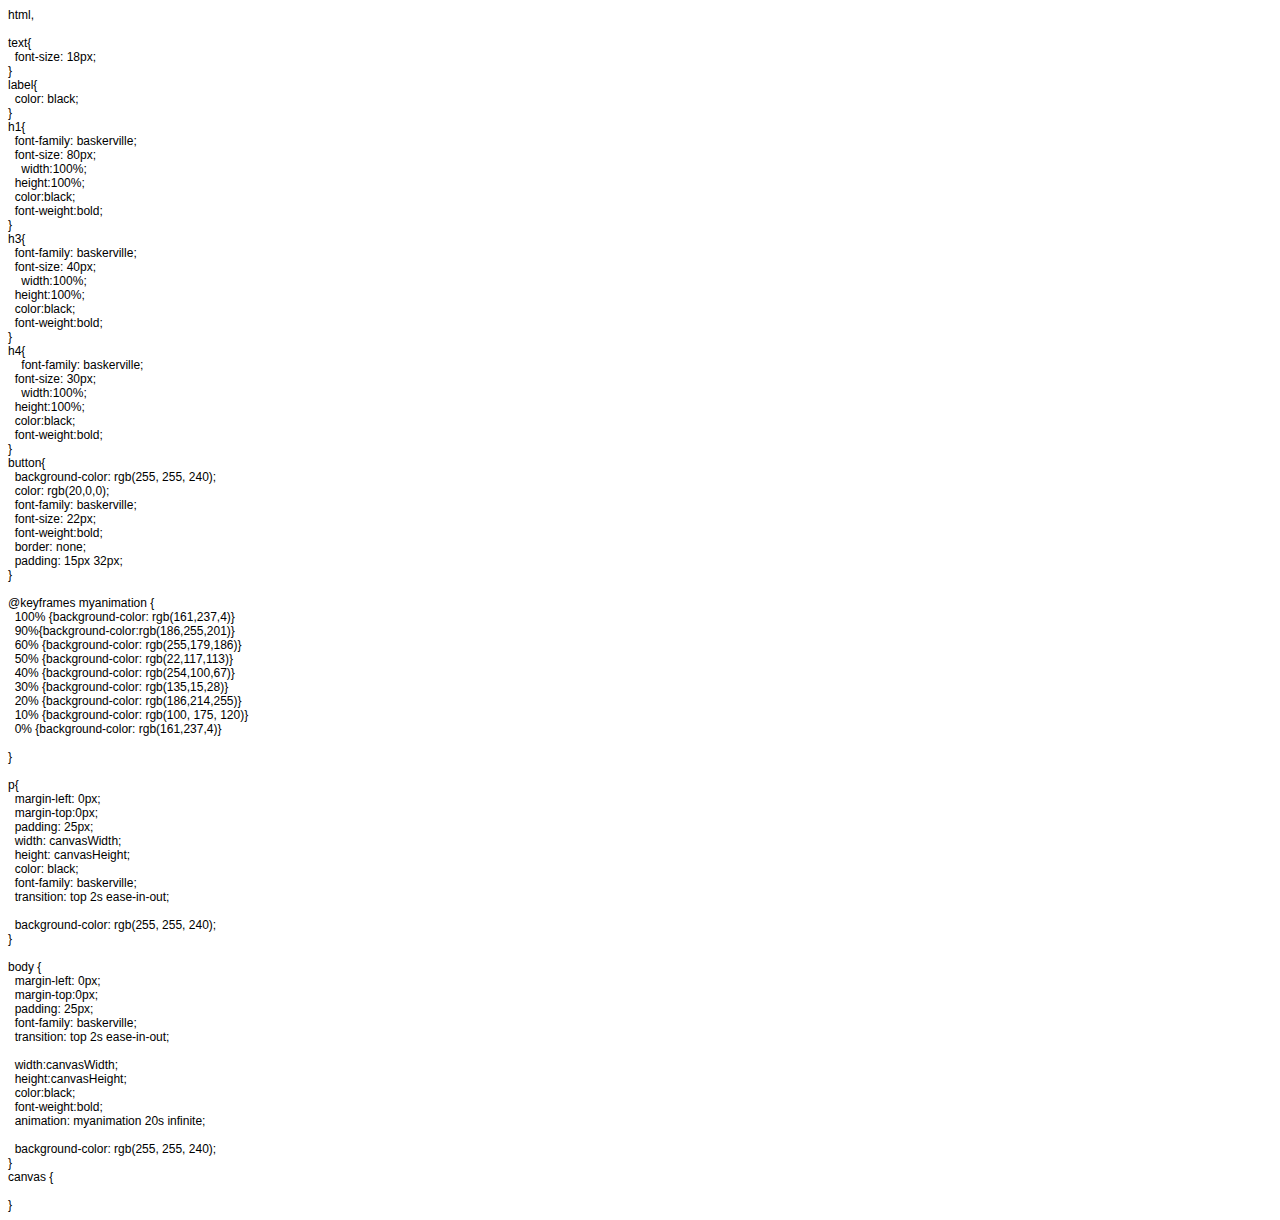
<file: IDProject.css.html>
<!DOCTYPE html PUBLIC "-//W3C//DTD HTML 4.01//EN" "http://www.w3.org/TR/html4/strict.dtd">
<html>
<head>
  <meta http-equiv="Content-Type" content="text/html; charset=utf-8">
  <meta http-equiv="Content-Style-Type" content="text/css">
  <title></title>
  <meta name="Generator" content="Cocoa HTML Writer">
  <meta name="CocoaVersion" content="2022.6">
  <style type="text/css">
    p.p1 {margin: 0.0px 0.0px 0.0px 0.0px; font: 12.0px Helvetica}
    p.p2 {margin: 0.0px 0.0px 0.0px 0.0px; font: 12.0px Helvetica; min-height: 14.0px}
  </style>
</head>
<body>
<p class="p1">html,<span class="Apple-converted-space"> </span></p>
<p class="p2"><br></p>
<p class="p1">text{</p>
<p class="p1"><span class="Apple-converted-space">  </span>font-size: 18px;</p>
<p class="p1">}</p>
<p class="p1">label{</p>
<p class="p1"><span class="Apple-converted-space">  </span>color: black;</p>
<p class="p1">}</p>
<p class="p1">h1{</p>
<p class="p1"><span class="Apple-converted-space">  </span>font-family: baskerville;</p>
<p class="p1"><span class="Apple-converted-space">  </span>font-size: 80px;</p>
<p class="p1"><span class="Apple-converted-space">    </span>width:100%;</p>
<p class="p1"><span class="Apple-converted-space">  </span>height:100%;</p>
<p class="p1"><span class="Apple-converted-space">  </span>color:black;</p>
<p class="p1"><span class="Apple-converted-space">  </span>font-weight:bold;</p>
<p class="p1">}</p>
<p class="p1">h3{</p>
<p class="p1"><span class="Apple-converted-space">  </span>font-family: baskerville;</p>
<p class="p1"><span class="Apple-converted-space">  </span>font-size: 40px;</p>
<p class="p1"><span class="Apple-converted-space">    </span>width:100%;</p>
<p class="p1"><span class="Apple-converted-space">  </span>height:100%;</p>
<p class="p1"><span class="Apple-converted-space">  </span>color:black;</p>
<p class="p1"><span class="Apple-converted-space">  </span>font-weight:bold;</p>
<p class="p1">}</p>
<p class="p1">h4{</p>
<p class="p1"><span class="Apple-converted-space">    </span>font-family: baskerville;</p>
<p class="p1"><span class="Apple-converted-space">  </span>font-size: 30px;</p>
<p class="p1"><span class="Apple-converted-space">    </span>width:100%;</p>
<p class="p1"><span class="Apple-converted-space">  </span>height:100%;</p>
<p class="p1"><span class="Apple-converted-space">  </span>color:black;</p>
<p class="p1"><span class="Apple-converted-space">  </span>font-weight:bold;</p>
<p class="p1">}</p>
<p class="p1">button{</p>
<p class="p1"><span class="Apple-converted-space">  </span>background-color: rgb(255, 255, 240);</p>
<p class="p1"><span class="Apple-converted-space">  </span>color: rgb(20,0,0);</p>
<p class="p1"><span class="Apple-converted-space">  </span>font-family: baskerville;</p>
<p class="p1"><span class="Apple-converted-space">  </span>font-size: 22px;</p>
<p class="p1"><span class="Apple-converted-space">  </span>font-weight:bold;</p>
<p class="p1"><span class="Apple-converted-space">  </span>border: none;</p>
<p class="p1"><span class="Apple-converted-space">  </span>padding: 15px 32px;</p>
<p class="p1">}</p>
<p class="p2"><br></p>
<p class="p1">@keyframes myanimation {</p>
<p class="p1"><span class="Apple-converted-space">  </span>100% {background-color: rgb(161,237,4)}</p>
<p class="p1"><span class="Apple-converted-space">  </span>90%{background-color:rgb(186,255,201)}</p>
<p class="p1"><span class="Apple-converted-space">  </span>60% {background-color: rgb(255,179,186)}</p>
<p class="p1"><span class="Apple-converted-space">  </span>50% {background-color: rgb(22,117,113)}</p>
<p class="p1"><span class="Apple-converted-space">  </span>40% {background-color: rgb(254,100,67)}</p>
<p class="p1"><span class="Apple-converted-space">  </span>30% {background-color: rgb(135,15,28)}</p>
<p class="p1"><span class="Apple-converted-space">  </span>20% {background-color: rgb(186,214,255)}</p>
<p class="p1"><span class="Apple-converted-space">  </span>10% {background-color: rgb(100, 175, 120)}</p>
<p class="p1"><span class="Apple-converted-space">  </span>0% {background-color: rgb(161,237,4)}</p>
<p class="p2"><span class="Apple-converted-space">  </span></p>
<p class="p1">}</p>
<p class="p2"><br></p>
<p class="p1">p{</p>
<p class="p1"><span class="Apple-converted-space">  </span>margin-left: 0px;</p>
<p class="p1"><span class="Apple-converted-space">  </span>margin-top:0px;</p>
<p class="p1"><span class="Apple-converted-space">  </span>padding: 25px;</p>
<p class="p1"><span class="Apple-converted-space">  </span>width: canvasWidth;</p>
<p class="p1"><span class="Apple-converted-space">  </span>height: canvasHeight;</p>
<p class="p1"><span class="Apple-converted-space">  </span>color: black;</p>
<p class="p1"><span class="Apple-converted-space">  </span>font-family: baskerville;</p>
<p class="p1"><span class="Apple-converted-space">  </span>transition: top 2s ease-in-out;</p>
<p class="p2"><span class="Apple-converted-space">  </span></p>
<p class="p1"><span class="Apple-converted-space">  </span>background-color: rgb(255, 255, 240);</p>
<p class="p1">}</p>
<p class="p2"><br></p>
<p class="p1">body {</p>
<p class="p1"><span class="Apple-converted-space">  </span>margin-left: 0px;</p>
<p class="p1"><span class="Apple-converted-space">  </span>margin-top:0px;</p>
<p class="p1"><span class="Apple-converted-space">  </span>padding: 25px;</p>
<p class="p1"><span class="Apple-converted-space">  </span>font-family: baskerville;</p>
<p class="p1"><span class="Apple-converted-space">  </span>transition: top 2s ease-in-out;</p>
<p class="p2"><span class="Apple-converted-space">  </span></p>
<p class="p1"><span class="Apple-converted-space">  </span>width:canvasWidth;</p>
<p class="p1"><span class="Apple-converted-space">  </span>height:canvasHeight;</p>
<p class="p1"><span class="Apple-converted-space">  </span>color:black;</p>
<p class="p1"><span class="Apple-converted-space">  </span>font-weight:bold;</p>
<p class="p1"><span class="Apple-converted-space">  </span>animation: myanimation 20s infinite;</p>
<p class="p2"><span class="Apple-converted-space">  </span></p>
<p class="p1"><span class="Apple-converted-space">  </span>background-color: rgb(255, 255, 240);</p>
<p class="p1">}</p>
<p class="p1">canvas {</p>
<p class="p2"><br></p>
<p class="p1">}</p>
</body>
</html>
</file>
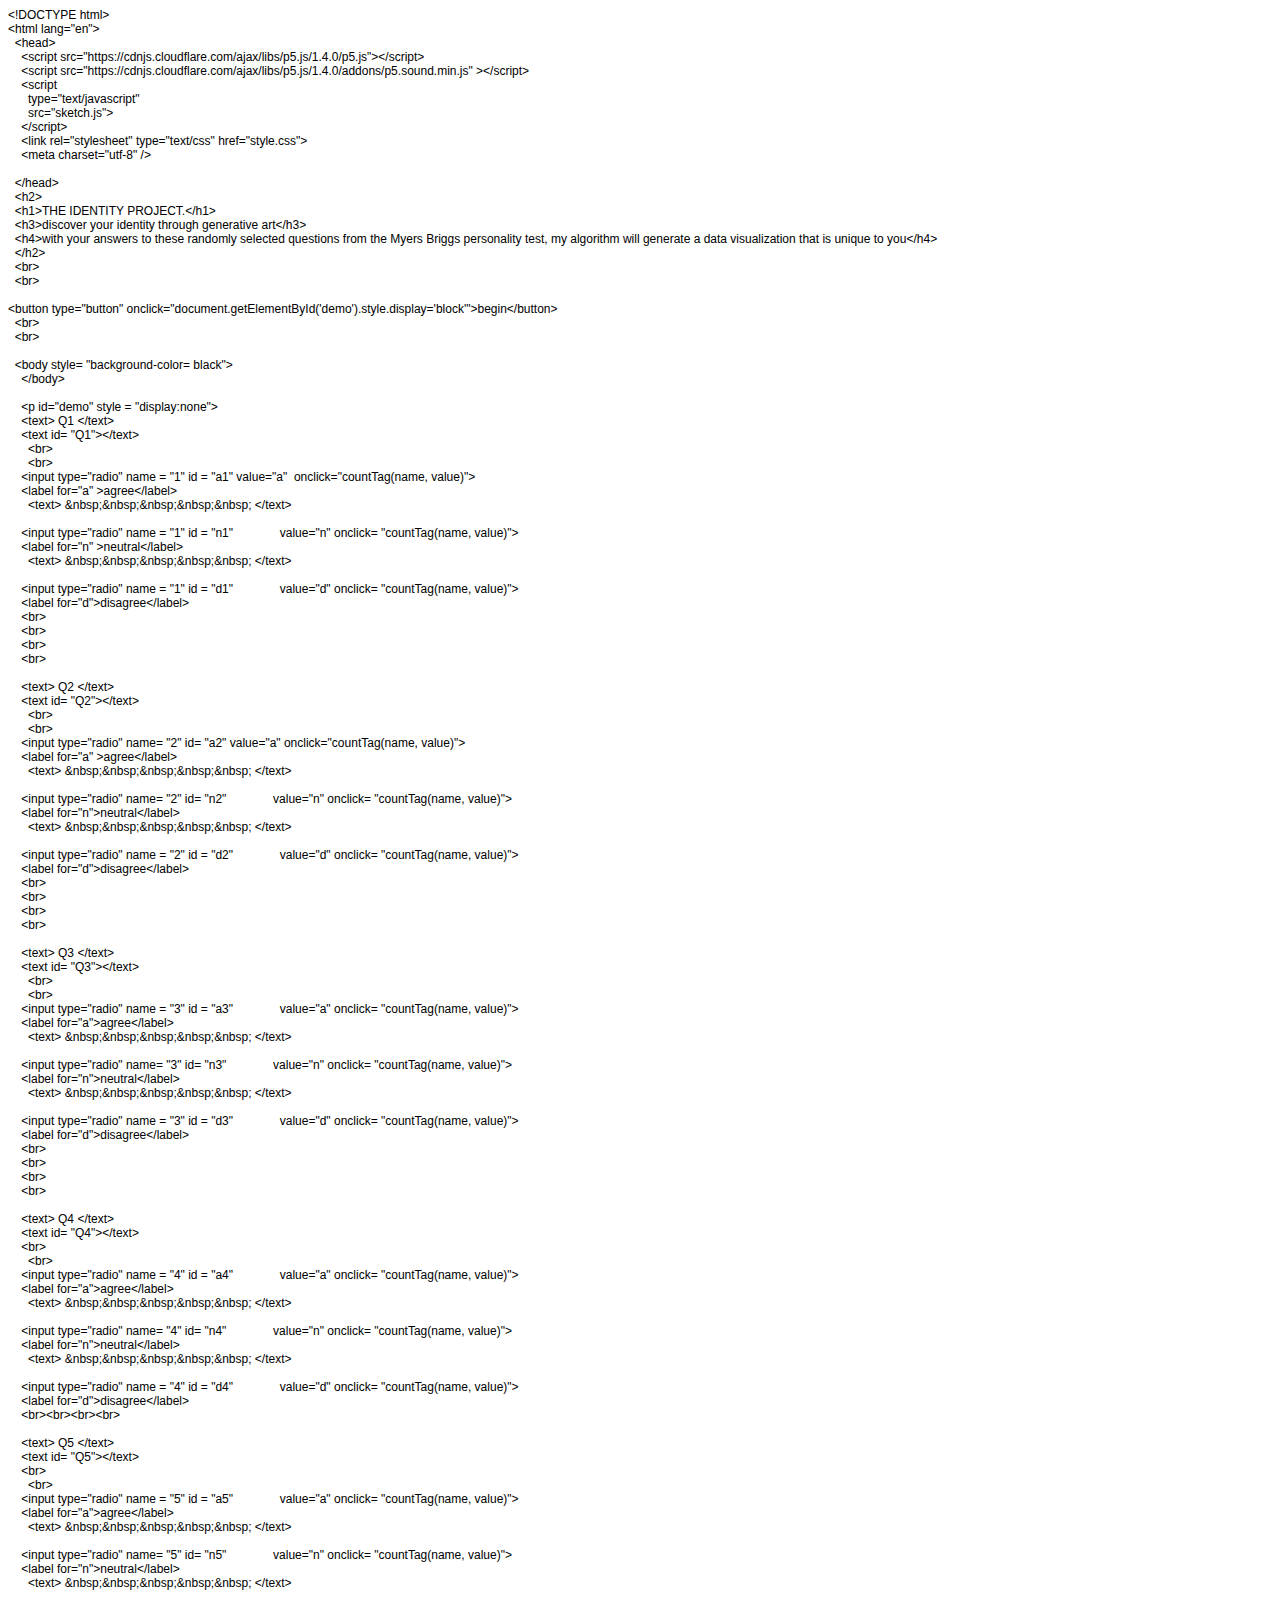
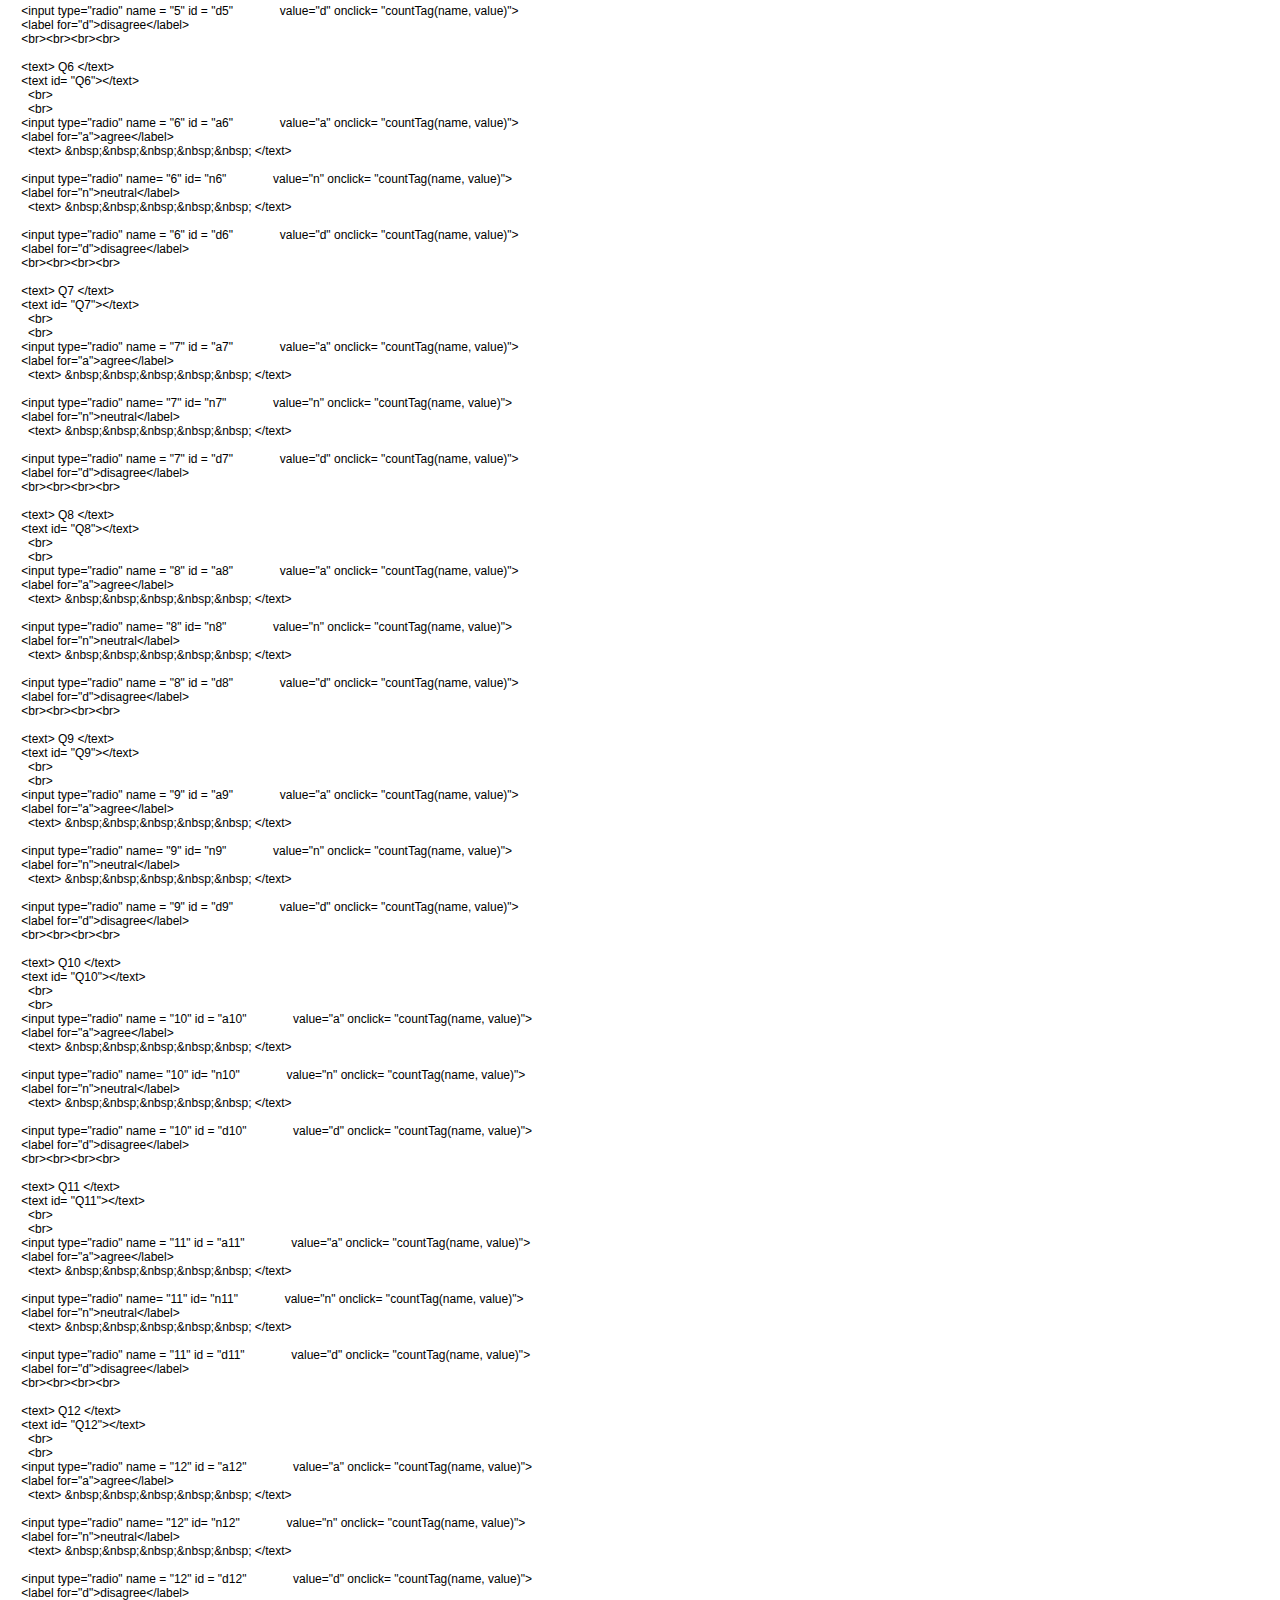
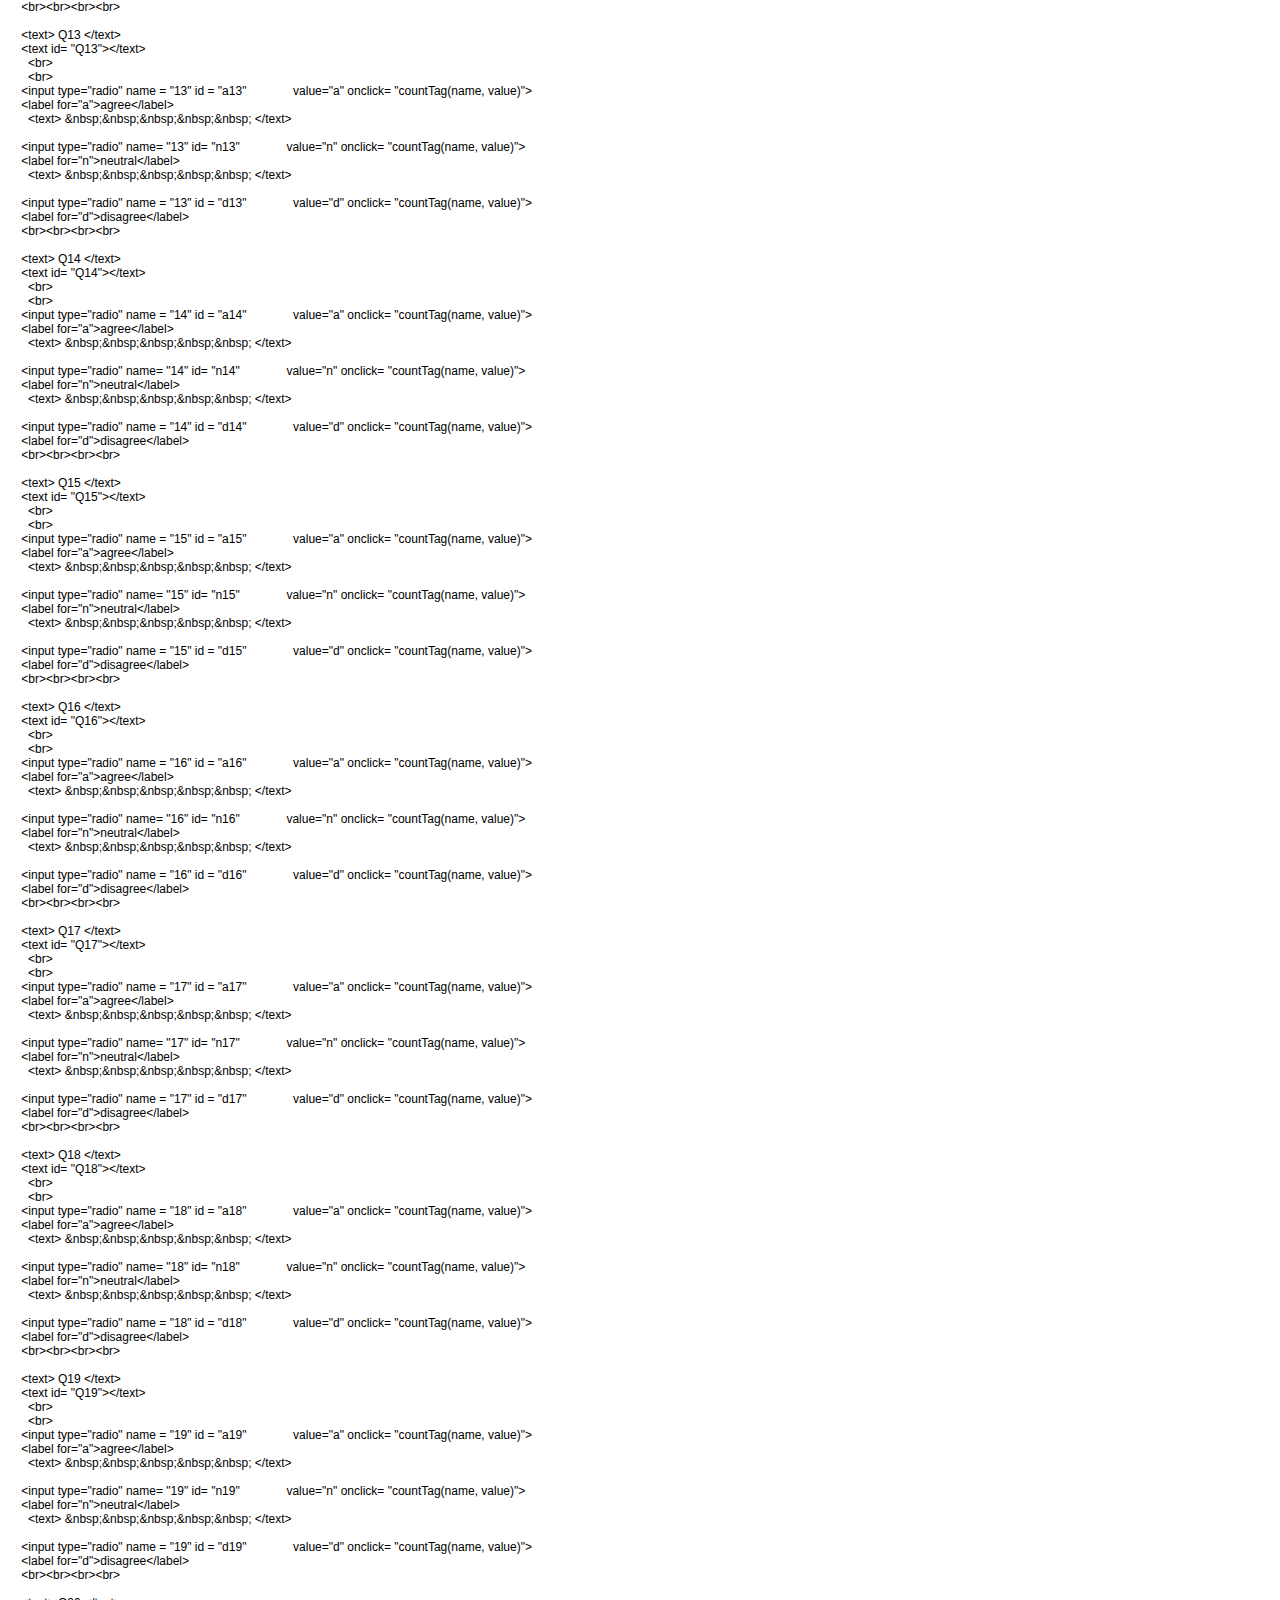
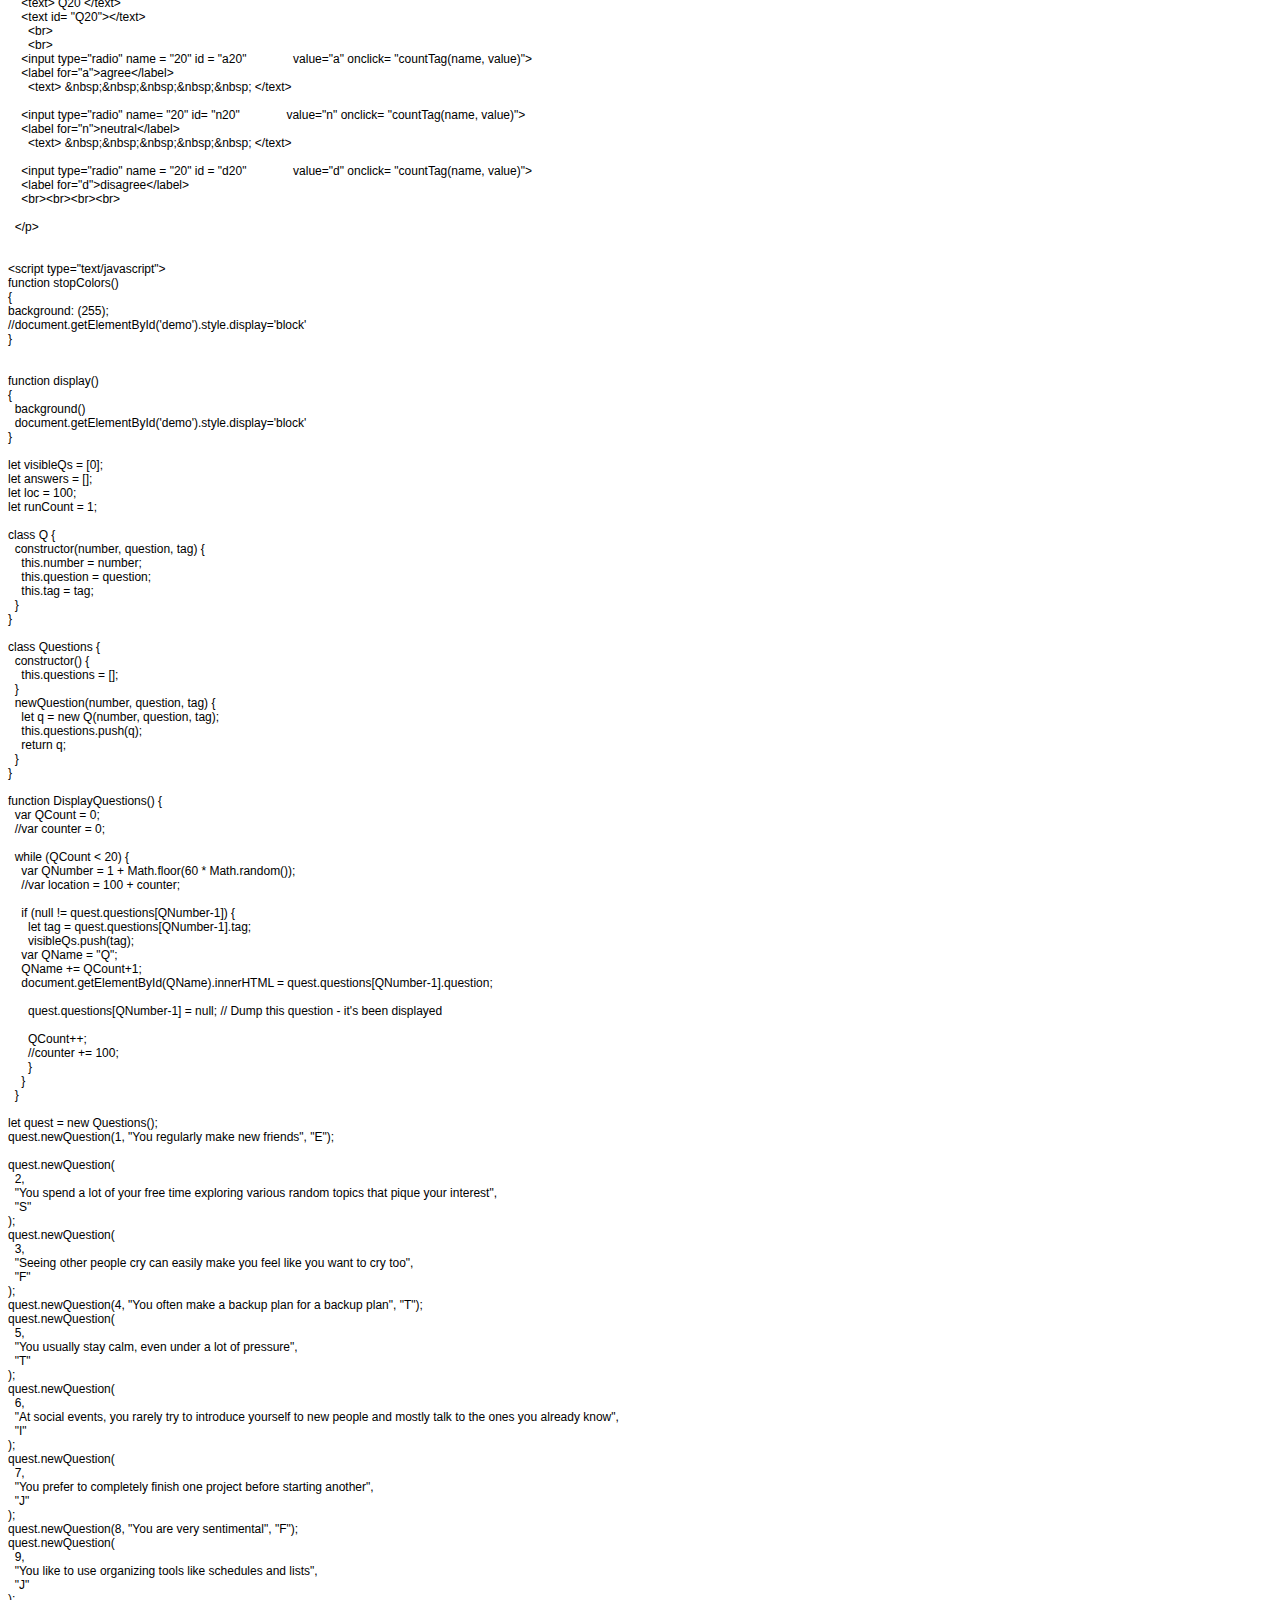
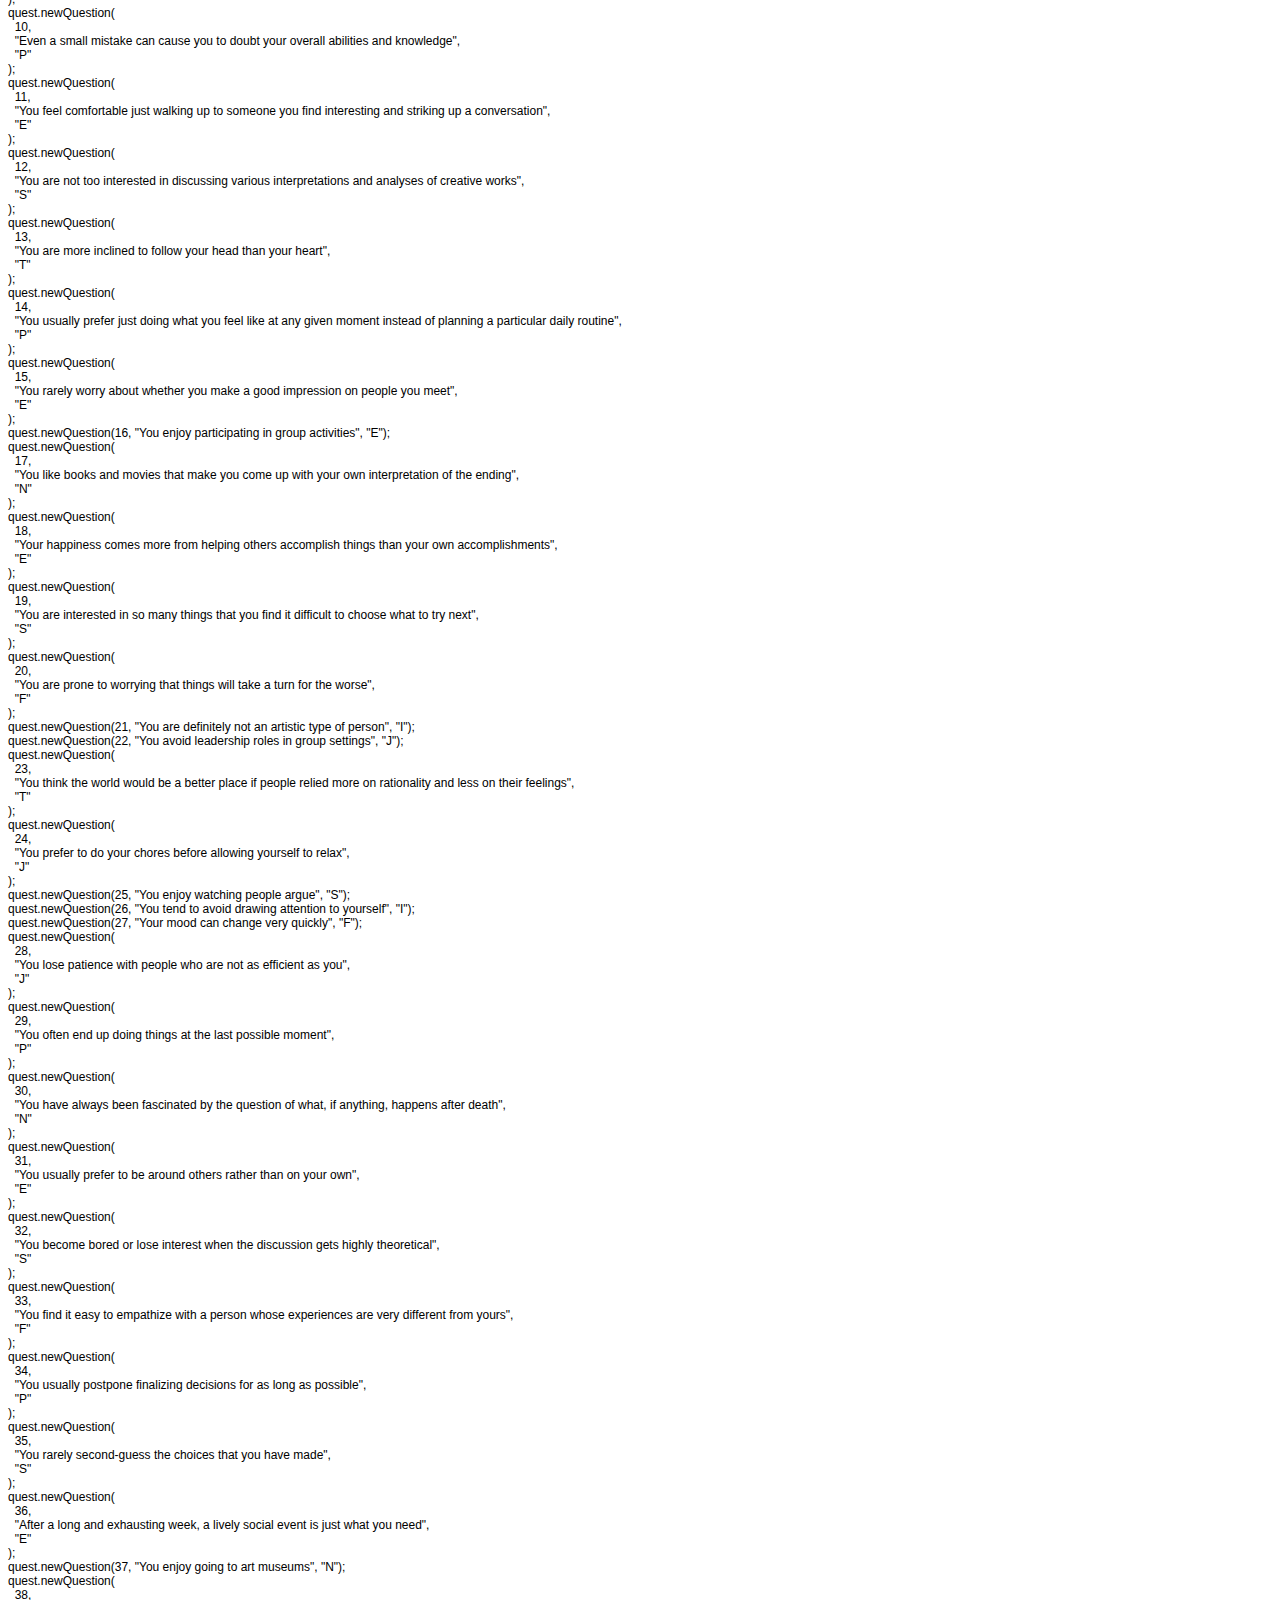
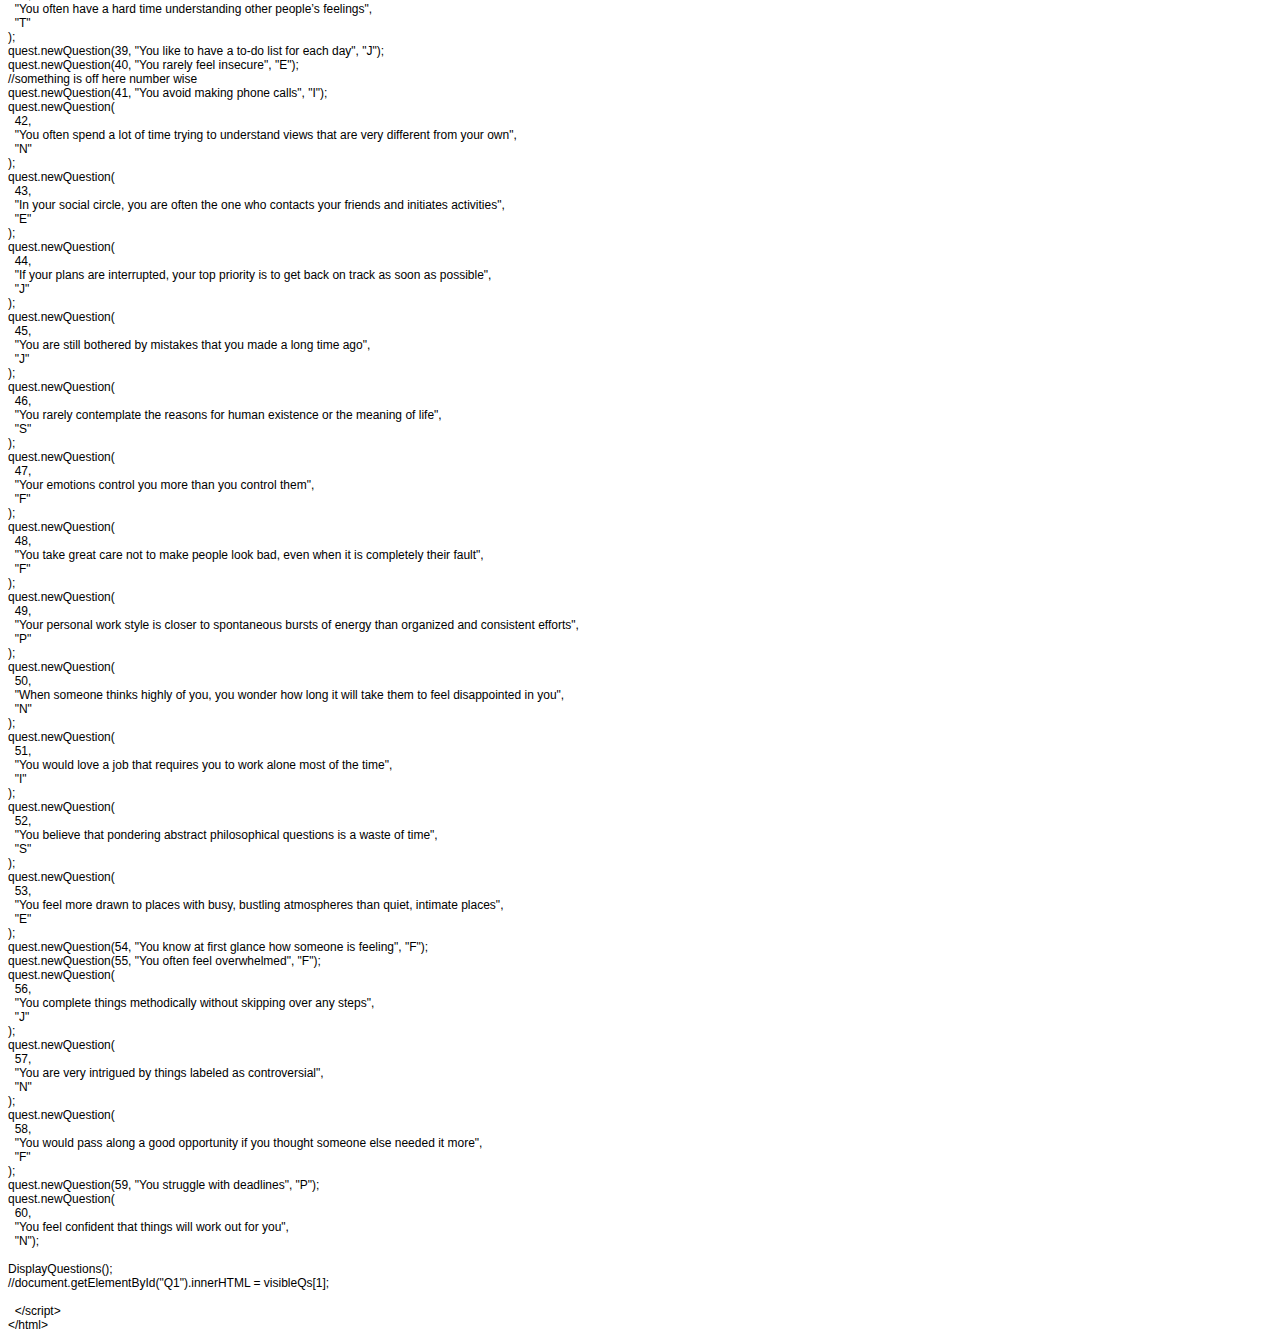
<file: IDPROJECT.html>
<!DOCTYPE html PUBLIC "-//W3C//DTD HTML 4.01//EN" "http://www.w3.org/TR/html4/strict.dtd">
<html>
<head>
  <meta http-equiv="Content-Type" content="text/html; charset=utf-8">
  <meta http-equiv="Content-Style-Type" content="text/css">
  <title></title>
  <meta name="Generator" content="Cocoa HTML Writer">
  <meta name="CocoaVersion" content="2022.6">
  <style type="text/css">
    p.p1 {margin: 0.0px 0.0px 0.0px 0.0px; font: 12.0px Helvetica}
    p.p2 {margin: 0.0px 0.0px 0.0px 0.0px; font: 12.0px Helvetica; min-height: 14.0px}
  </style>
</head>
<body>
<p class="p1">&lt;!DOCTYPE html&gt;</p>
<p class="p1">&lt;html lang="en"&gt;</p>
<p class="p1"><span class="Apple-converted-space">  </span>&lt;head&gt;</p>
<p class="p1"><span class="Apple-converted-space">    </span>&lt;script src="https://cdnjs.cloudflare.com/ajax/libs/p5.js/1.4.0/p5.js"&gt;&lt;/script&gt;</p>
<p class="p1"><span class="Apple-converted-space">    </span>&lt;script src="https://cdnjs.cloudflare.com/ajax/libs/p5.js/1.4.0/addons/p5.sound.min.js" &gt;&lt;/script&gt;</p>
<p class="p1"><span class="Apple-converted-space">    </span>&lt;script</p>
<p class="p1"><span class="Apple-converted-space">      </span>type="text/javascript"<span class="Apple-converted-space"> </span></p>
<p class="p1"><span class="Apple-converted-space">      </span>src="sketch.js"&gt;</p>
<p class="p1"><span class="Apple-converted-space">    </span>&lt;/script&gt;</p>
<p class="p1"><span class="Apple-converted-space">    </span>&lt;link rel="stylesheet" type="text/css" href="style.css"&gt;</p>
<p class="p1"><span class="Apple-converted-space">    </span>&lt;meta charset="utf-8" /&gt;</p>
<p class="p2"><br></p>
<p class="p1"><span class="Apple-converted-space">  </span>&lt;/head&gt;</p>
<p class="p1"><span class="Apple-converted-space">  </span>&lt;h2&gt;</p>
<p class="p1"><span class="Apple-converted-space">  </span>&lt;h1&gt;THE IDENTITY PROJECT.&lt;/h1&gt;</p>
<p class="p1"><span class="Apple-converted-space">  </span>&lt;h3&gt;discover your identity through generative art&lt;/h3&gt;</p>
<p class="p1"><span class="Apple-converted-space">  </span>&lt;h4&gt;with your answers to these randomly selected questions from the Myers Briggs personality test, my algorithm will generate a data visualization that is unique to you&lt;/h4&gt;</p>
<p class="p1"><span class="Apple-converted-space">  </span>&lt;/h2&gt;</p>
<p class="p1"><span class="Apple-converted-space">  </span>&lt;br&gt;</p>
<p class="p1"><span class="Apple-converted-space">  </span>&lt;br&gt; <span class="Apple-converted-space"> </span></p>
<p class="p2"><span class="Apple-converted-space">  </span></p>
<p class="p1">&lt;button type="button" onclick="document.getElementById('demo').style.display='block'"&gt;begin&lt;/button&gt;</p>
<p class="p1"><span class="Apple-converted-space">  </span>&lt;br&gt;</p>
<p class="p1"><span class="Apple-converted-space">  </span>&lt;br&gt;</p>
<p class="p2"><span class="Apple-converted-space">  </span></p>
<p class="p1"><span class="Apple-converted-space">  </span>&lt;body style= "background-color= black"&gt;</p>
<p class="p1"><span class="Apple-converted-space">    </span>&lt;/body&gt;</p>
<p class="p2"><br></p>
<p class="p1"><span class="Apple-converted-space">    </span>&lt;p id="demo" style = "display:none"&gt;</p>
<p class="p1"><span class="Apple-converted-space">    </span>&lt;text&gt; Q1 &lt;/text&gt;</p>
<p class="p1"><span class="Apple-converted-space">    </span>&lt;text id= "Q1"&gt;&lt;/text&gt;</p>
<p class="p1"><span class="Apple-converted-space">      </span>&lt;br&gt;</p>
<p class="p1"><span class="Apple-converted-space">      </span>&lt;br&gt;</p>
<p class="p1"><span class="Apple-converted-space">    </span>&lt;input type="radio" name = "1" id = "a1" value="a"<span class="Apple-converted-space">  </span>onclick="countTag(name, value)"&gt;</p>
<p class="p1"><span class="Apple-converted-space">    </span>&lt;label for="a" &gt;agree&lt;/label&gt;</p>
<p class="p1"><span class="Apple-converted-space">      </span>&lt;text&gt; &amp;nbsp;&amp;nbsp;&amp;nbsp;&amp;nbsp;&amp;nbsp; &lt;/text&gt;<span class="Apple-converted-space"> </span></p>
<p class="p2"><span class="Apple-converted-space">      </span></p>
<p class="p1"><span class="Apple-converted-space">    </span>&lt;input type="radio" name = "1" id = "n1"<span class="Apple-converted-space">              </span>value="n" onclick= "countTag(name, value)"&gt;</p>
<p class="p1"><span class="Apple-converted-space">    </span>&lt;label for="n" &gt;neutral&lt;/label&gt;<span class="Apple-converted-space"> </span></p>
<p class="p1"><span class="Apple-converted-space">      </span>&lt;text&gt; &amp;nbsp;&amp;nbsp;&amp;nbsp;&amp;nbsp;&amp;nbsp; &lt;/text&gt;<span class="Apple-converted-space"> </span></p>
<p class="p2"><span class="Apple-converted-space">    </span></p>
<p class="p1"><span class="Apple-converted-space">    </span>&lt;input type="radio" name = "1" id = "d1"<span class="Apple-converted-space">              </span>value="d" onclick= "countTag(name, value)"&gt;</p>
<p class="p1"><span class="Apple-converted-space">    </span>&lt;label for="d"&gt;disagree&lt;/label&gt;</p>
<p class="p1"><span class="Apple-converted-space">    </span>&lt;br&gt;</p>
<p class="p1"><span class="Apple-converted-space">    </span>&lt;br&gt;</p>
<p class="p1"><span class="Apple-converted-space">    </span>&lt;br&gt;</p>
<p class="p1"><span class="Apple-converted-space">    </span>&lt;br&gt;</p>
<p class="p2"><span class="Apple-converted-space">    </span></p>
<p class="p1"><span class="Apple-converted-space">    </span>&lt;text&gt; Q2 &lt;/text&gt;</p>
<p class="p1"><span class="Apple-converted-space">    </span>&lt;text id= "Q2"&gt;&lt;/text&gt;</p>
<p class="p1"><span class="Apple-converted-space">      </span>&lt;br&gt;</p>
<p class="p1"><span class="Apple-converted-space">      </span>&lt;br&gt;</p>
<p class="p1"><span class="Apple-converted-space">    </span>&lt;input type="radio" name= "2" id= "a2" value="a" onclick="countTag(name, value)"&gt;</p>
<p class="p1"><span class="Apple-converted-space">    </span>&lt;label for="a" &gt;agree&lt;/label&gt;</p>
<p class="p1"><span class="Apple-converted-space">      </span>&lt;text&gt; &amp;nbsp;&amp;nbsp;&amp;nbsp;&amp;nbsp;&amp;nbsp; &lt;/text&gt;<span class="Apple-converted-space"> </span></p>
<p class="p2"><span class="Apple-converted-space">    </span></p>
<p class="p1"><span class="Apple-converted-space">    </span>&lt;input type="radio" name= "2" id= "n2"<span class="Apple-converted-space">              </span>value="n" onclick= "countTag(name, value)"&gt;</p>
<p class="p1"><span class="Apple-converted-space">    </span>&lt;label for="n"&gt;neutral&lt;/label&gt;<span class="Apple-converted-space">   </span></p>
<p class="p1"><span class="Apple-converted-space">      </span>&lt;text&gt; &amp;nbsp;&amp;nbsp;&amp;nbsp;&amp;nbsp;&amp;nbsp; &lt;/text&gt;<span class="Apple-converted-space"> </span></p>
<p class="p2"><span class="Apple-converted-space">    </span></p>
<p class="p1"><span class="Apple-converted-space">    </span>&lt;input type="radio" name = "2" id = "d2"<span class="Apple-converted-space">              </span>value="d" onclick= "countTag(name, value)"&gt;</p>
<p class="p1"><span class="Apple-converted-space">    </span>&lt;label for="d"&gt;disagree&lt;/label&gt;</p>
<p class="p1"><span class="Apple-converted-space">    </span>&lt;br&gt;</p>
<p class="p1"><span class="Apple-converted-space">    </span>&lt;br&gt;</p>
<p class="p1"><span class="Apple-converted-space">    </span>&lt;br&gt;</p>
<p class="p1"><span class="Apple-converted-space">    </span>&lt;br&gt;</p>
<p class="p2"><span class="Apple-converted-space">    </span></p>
<p class="p1"><span class="Apple-converted-space">    </span>&lt;text&gt; Q3 &lt;/text&gt;</p>
<p class="p1"><span class="Apple-converted-space">    </span>&lt;text id= "Q3"&gt;&lt;/text&gt;</p>
<p class="p1"><span class="Apple-converted-space">      </span>&lt;br&gt;</p>
<p class="p1"><span class="Apple-converted-space">      </span>&lt;br&gt;</p>
<p class="p1"><span class="Apple-converted-space">    </span>&lt;input type="radio" name = "3" id = "a3"<span class="Apple-converted-space">              </span>value="a" onclick= "countTag(name, value)"&gt;</p>
<p class="p1"><span class="Apple-converted-space">    </span>&lt;label for="a"&gt;agree&lt;/label&gt;</p>
<p class="p1"><span class="Apple-converted-space">      </span>&lt;text&gt; &amp;nbsp;&amp;nbsp;&amp;nbsp;&amp;nbsp;&amp;nbsp; &lt;/text&gt;<span class="Apple-converted-space"> </span></p>
<p class="p2"><span class="Apple-converted-space">    </span></p>
<p class="p1"><span class="Apple-converted-space">    </span>&lt;input type="radio" name= "3" id= "n3"<span class="Apple-converted-space">              </span>value="n" onclick= "countTag(name, value)"&gt;</p>
<p class="p1"><span class="Apple-converted-space">    </span>&lt;label for="n"&gt;neutral&lt;/label&gt;<span class="Apple-converted-space"> </span></p>
<p class="p1"><span class="Apple-converted-space">      </span>&lt;text&gt; &amp;nbsp;&amp;nbsp;&amp;nbsp;&amp;nbsp;&amp;nbsp; &lt;/text&gt;<span class="Apple-converted-space"> </span></p>
<p class="p2"><span class="Apple-converted-space">    </span></p>
<p class="p1"><span class="Apple-converted-space">    </span>&lt;input type="radio" name = "3" id = "d3"<span class="Apple-converted-space">              </span>value="d" onclick= "countTag(name, value)"&gt;</p>
<p class="p1"><span class="Apple-converted-space">    </span>&lt;label for="d"&gt;disagree&lt;/label&gt;</p>
<p class="p1"><span class="Apple-converted-space">    </span>&lt;br&gt;</p>
<p class="p1"><span class="Apple-converted-space">    </span>&lt;br&gt;</p>
<p class="p1"><span class="Apple-converted-space">    </span>&lt;br&gt;</p>
<p class="p1"><span class="Apple-converted-space">    </span>&lt;br&gt;</p>
<p class="p2"><span class="Apple-converted-space">      </span></p>
<p class="p1"><span class="Apple-converted-space">    </span>&lt;text&gt; Q4 &lt;/text&gt;</p>
<p class="p1"><span class="Apple-converted-space">    </span>&lt;text id= "Q4"&gt;&lt;/text&gt;</p>
<p class="p1"><span class="Apple-converted-space">    </span>&lt;br&gt;</p>
<p class="p1"><span class="Apple-converted-space">      </span>&lt;br&gt;</p>
<p class="p1"><span class="Apple-converted-space">    </span>&lt;input type="radio" name = "4" id = "a4"<span class="Apple-converted-space">              </span>value="a" onclick= "countTag(name, value)"&gt;</p>
<p class="p1"><span class="Apple-converted-space">    </span>&lt;label for="a"&gt;agree&lt;/label&gt;</p>
<p class="p1"><span class="Apple-converted-space">      </span>&lt;text&gt; &amp;nbsp;&amp;nbsp;&amp;nbsp;&amp;nbsp;&amp;nbsp; &lt;/text&gt;<span class="Apple-converted-space"> </span></p>
<p class="p2"><span class="Apple-converted-space">    </span></p>
<p class="p1"><span class="Apple-converted-space">    </span>&lt;input type="radio" name= "4" id= "n4"<span class="Apple-converted-space">              </span>value="n" onclick= "countTag(name, value)"&gt;</p>
<p class="p1"><span class="Apple-converted-space">    </span>&lt;label for="n"&gt;neutral&lt;/label&gt;<span class="Apple-converted-space"> </span></p>
<p class="p1"><span class="Apple-converted-space">      </span>&lt;text&gt; &amp;nbsp;&amp;nbsp;&amp;nbsp;&amp;nbsp;&amp;nbsp; &lt;/text&gt;<span class="Apple-converted-space"> </span></p>
<p class="p2"><span class="Apple-converted-space">      </span></p>
<p class="p1"><span class="Apple-converted-space">    </span>&lt;input type="radio" name = "4" id = "d4"<span class="Apple-converted-space">              </span>value="d" onclick= "countTag(name, value)"&gt;</p>
<p class="p1"><span class="Apple-converted-space">    </span>&lt;label for="d"&gt;disagree&lt;/label&gt;</p>
<p class="p1"><span class="Apple-converted-space">    </span>&lt;br&gt;&lt;br&gt;&lt;br&gt;&lt;br&gt;</p>
<p class="p2"><span class="Apple-converted-space">      </span></p>
<p class="p1"><span class="Apple-converted-space">    </span>&lt;text&gt; Q5 &lt;/text&gt;</p>
<p class="p1"><span class="Apple-converted-space">    </span>&lt;text id= "Q5"&gt;&lt;/text&gt;</p>
<p class="p1"><span class="Apple-converted-space">    </span>&lt;br&gt;</p>
<p class="p1"><span class="Apple-converted-space">      </span>&lt;br&gt;</p>
<p class="p1"><span class="Apple-converted-space">    </span>&lt;input type="radio" name = "5" id = "a5"<span class="Apple-converted-space">              </span>value="a" onclick= "countTag(name, value)"&gt;</p>
<p class="p1"><span class="Apple-converted-space">    </span>&lt;label for="a"&gt;agree&lt;/label&gt;</p>
<p class="p1"><span class="Apple-converted-space">      </span>&lt;text&gt; &amp;nbsp;&amp;nbsp;&amp;nbsp;&amp;nbsp;&amp;nbsp; &lt;/text&gt;<span class="Apple-converted-space"> </span></p>
<p class="p2"><span class="Apple-converted-space">    </span></p>
<p class="p1"><span class="Apple-converted-space">    </span>&lt;input type="radio" name= "5" id= "n5"<span class="Apple-converted-space">              </span>value="n" onclick= "countTag(name, value)"&gt;</p>
<p class="p1"><span class="Apple-converted-space">    </span>&lt;label for="n"&gt;neutral&lt;/label&gt;<span class="Apple-converted-space"> </span></p>
<p class="p1"><span class="Apple-converted-space">      </span>&lt;text&gt; &amp;nbsp;&amp;nbsp;&amp;nbsp;&amp;nbsp;&amp;nbsp; &lt;/text&gt;<span class="Apple-converted-space"> </span></p>
<p class="p2"><span class="Apple-converted-space">    </span></p>
<p class="p1"><span class="Apple-converted-space">    </span>&lt;input type="radio" name = "5" id = "d5"<span class="Apple-converted-space">              </span>value="d" onclick= "countTag(name, value)"&gt;</p>
<p class="p1"><span class="Apple-converted-space">    </span>&lt;label for="d"&gt;disagree&lt;/label&gt;</p>
<p class="p1"><span class="Apple-converted-space">    </span>&lt;br&gt;&lt;br&gt;&lt;br&gt;&lt;br&gt;</p>
<p class="p2"><span class="Apple-converted-space">      </span></p>
<p class="p1"><span class="Apple-converted-space">    </span>&lt;text&gt; Q6 &lt;/text&gt;</p>
<p class="p1"><span class="Apple-converted-space">    </span>&lt;text id= "Q6"&gt;&lt;/text&gt;</p>
<p class="p1"><span class="Apple-converted-space">      </span>&lt;br&gt;</p>
<p class="p1"><span class="Apple-converted-space">      </span>&lt;br&gt;</p>
<p class="p1"><span class="Apple-converted-space">    </span>&lt;input type="radio" name = "6" id = "a6"<span class="Apple-converted-space">              </span>value="a" onclick= "countTag(name, value)"&gt;</p>
<p class="p1"><span class="Apple-converted-space">    </span>&lt;label for="a"&gt;agree&lt;/label&gt;</p>
<p class="p1"><span class="Apple-converted-space">      </span>&lt;text&gt; &amp;nbsp;&amp;nbsp;&amp;nbsp;&amp;nbsp;&amp;nbsp; &lt;/text&gt;<span class="Apple-converted-space"> </span></p>
<p class="p2"><span class="Apple-converted-space">    </span></p>
<p class="p1"><span class="Apple-converted-space">    </span>&lt;input type="radio" name= "6" id= "n6"<span class="Apple-converted-space">              </span>value="n" onclick= "countTag(name, value)"&gt;</p>
<p class="p1"><span class="Apple-converted-space">    </span>&lt;label for="n"&gt;neutral&lt;/label&gt;<span class="Apple-converted-space"> </span></p>
<p class="p1"><span class="Apple-converted-space">      </span>&lt;text&gt; &amp;nbsp;&amp;nbsp;&amp;nbsp;&amp;nbsp;&amp;nbsp; &lt;/text&gt;<span class="Apple-converted-space"> </span></p>
<p class="p2"><span class="Apple-converted-space">    </span></p>
<p class="p1"><span class="Apple-converted-space">    </span>&lt;input type="radio" name = "6" id = "d6"<span class="Apple-converted-space">              </span>value="d" onclick= "countTag(name, value)"&gt;</p>
<p class="p1"><span class="Apple-converted-space">    </span>&lt;label for="d"&gt;disagree&lt;/label&gt;<span class="Apple-converted-space"> </span></p>
<p class="p1"><span class="Apple-converted-space">    </span>&lt;br&gt;&lt;br&gt;&lt;br&gt;&lt;br&gt;</p>
<p class="p2"><span class="Apple-converted-space">    </span></p>
<p class="p1"><span class="Apple-converted-space">    </span>&lt;text&gt; Q7 &lt;/text&gt;</p>
<p class="p1"><span class="Apple-converted-space">    </span>&lt;text id= "Q7"&gt;&lt;/text&gt;</p>
<p class="p1"><span class="Apple-converted-space">      </span>&lt;br&gt;</p>
<p class="p1"><span class="Apple-converted-space">      </span>&lt;br&gt;</p>
<p class="p1"><span class="Apple-converted-space">    </span>&lt;input type="radio" name = "7" id = "a7"<span class="Apple-converted-space">              </span>value="a" onclick= "countTag(name, value)"&gt;</p>
<p class="p1"><span class="Apple-converted-space">    </span>&lt;label for="a"&gt;agree&lt;/label&gt;</p>
<p class="p1"><span class="Apple-converted-space">      </span>&lt;text&gt; &amp;nbsp;&amp;nbsp;&amp;nbsp;&amp;nbsp;&amp;nbsp; &lt;/text&gt;<span class="Apple-converted-space"> </span></p>
<p class="p2"><span class="Apple-converted-space">    </span></p>
<p class="p1"><span class="Apple-converted-space">    </span>&lt;input type="radio" name= "7" id= "n7"<span class="Apple-converted-space">              </span>value="n" onclick= "countTag(name, value)"&gt;</p>
<p class="p1"><span class="Apple-converted-space">    </span>&lt;label for="n"&gt;neutral&lt;/label&gt;</p>
<p class="p1"><span class="Apple-converted-space">      </span>&lt;text&gt; &amp;nbsp;&amp;nbsp;&amp;nbsp;&amp;nbsp;&amp;nbsp; &lt;/text&gt;<span class="Apple-converted-space"> </span></p>
<p class="p2"><span class="Apple-converted-space">    </span></p>
<p class="p1"><span class="Apple-converted-space">    </span>&lt;input type="radio" name = "7" id = "d7"<span class="Apple-converted-space">              </span>value="d" onclick= "countTag(name, value)"&gt;</p>
<p class="p1"><span class="Apple-converted-space">    </span>&lt;label for="d"&gt;disagree&lt;/label&gt;</p>
<p class="p1"><span class="Apple-converted-space">    </span>&lt;br&gt;&lt;br&gt;&lt;br&gt;&lt;br&gt;</p>
<p class="p2"><span class="Apple-converted-space">      </span></p>
<p class="p1"><span class="Apple-converted-space">    </span>&lt;text&gt; Q8 &lt;/text&gt;</p>
<p class="p1"><span class="Apple-converted-space">    </span>&lt;text id= "Q8"&gt;&lt;/text&gt;</p>
<p class="p1"><span class="Apple-converted-space">      </span>&lt;br&gt;</p>
<p class="p1"><span class="Apple-converted-space">      </span>&lt;br&gt;</p>
<p class="p1"><span class="Apple-converted-space">    </span>&lt;input type="radio" name = "8" id = "a8"<span class="Apple-converted-space">              </span>value="a" onclick= "countTag(name, value)"&gt;</p>
<p class="p1"><span class="Apple-converted-space">    </span>&lt;label for="a"&gt;agree&lt;/label&gt;</p>
<p class="p1"><span class="Apple-converted-space">      </span>&lt;text&gt; &amp;nbsp;&amp;nbsp;&amp;nbsp;&amp;nbsp;&amp;nbsp; &lt;/text&gt;<span class="Apple-converted-space"> </span></p>
<p class="p2"><span class="Apple-converted-space">    </span></p>
<p class="p1"><span class="Apple-converted-space">    </span>&lt;input type="radio" name= "8" id= "n8"<span class="Apple-converted-space">              </span>value="n" onclick= "countTag(name, value)"&gt;</p>
<p class="p1"><span class="Apple-converted-space">    </span>&lt;label for="n"&gt;neutral&lt;/label&gt;</p>
<p class="p1"><span class="Apple-converted-space">      </span>&lt;text&gt; &amp;nbsp;&amp;nbsp;&amp;nbsp;&amp;nbsp;&amp;nbsp; &lt;/text&gt;<span class="Apple-converted-space"> </span></p>
<p class="p2"><span class="Apple-converted-space">    </span></p>
<p class="p1"><span class="Apple-converted-space">    </span>&lt;input type="radio" name = "8" id = "d8"<span class="Apple-converted-space">              </span>value="d" onclick= "countTag(name, value)"&gt;</p>
<p class="p1"><span class="Apple-converted-space">    </span>&lt;label for="d"&gt;disagree&lt;/label&gt;</p>
<p class="p1"><span class="Apple-converted-space">    </span>&lt;br&gt;&lt;br&gt;&lt;br&gt;&lt;br&gt;</p>
<p class="p2"><span class="Apple-converted-space">    </span></p>
<p class="p1"><span class="Apple-converted-space">    </span>&lt;text&gt; Q9 &lt;/text&gt;</p>
<p class="p1"><span class="Apple-converted-space">    </span>&lt;text id= "Q9"&gt;&lt;/text&gt;</p>
<p class="p1"><span class="Apple-converted-space">      </span>&lt;br&gt;</p>
<p class="p1"><span class="Apple-converted-space">      </span>&lt;br&gt;</p>
<p class="p1"><span class="Apple-converted-space">    </span>&lt;input type="radio" name = "9" id = "a9"<span class="Apple-converted-space">              </span>value="a" onclick= "countTag(name, value)"&gt;</p>
<p class="p1"><span class="Apple-converted-space">    </span>&lt;label for="a"&gt;agree&lt;/label&gt;</p>
<p class="p1"><span class="Apple-converted-space">      </span>&lt;text&gt; &amp;nbsp;&amp;nbsp;&amp;nbsp;&amp;nbsp;&amp;nbsp; &lt;/text&gt;<span class="Apple-converted-space"> </span></p>
<p class="p2"><span class="Apple-converted-space">    </span></p>
<p class="p1"><span class="Apple-converted-space">    </span>&lt;input type="radio" name= "9" id= "n9"<span class="Apple-converted-space">              </span>value="n" onclick= "countTag(name, value)"&gt;</p>
<p class="p1"><span class="Apple-converted-space">    </span>&lt;label for="n"&gt;neutral&lt;/label&gt;</p>
<p class="p1"><span class="Apple-converted-space">      </span>&lt;text&gt; &amp;nbsp;&amp;nbsp;&amp;nbsp;&amp;nbsp;&amp;nbsp; &lt;/text&gt;<span class="Apple-converted-space"> </span></p>
<p class="p2"><span class="Apple-converted-space">    </span></p>
<p class="p1"><span class="Apple-converted-space">    </span>&lt;input type="radio" name = "9" id = "d9"<span class="Apple-converted-space">              </span>value="d" onclick= "countTag(name, value)"&gt;</p>
<p class="p1"><span class="Apple-converted-space">    </span>&lt;label for="d"&gt;disagree&lt;/label&gt;</p>
<p class="p1"><span class="Apple-converted-space">    </span>&lt;br&gt;&lt;br&gt;&lt;br&gt;&lt;br&gt;</p>
<p class="p2"><span class="Apple-converted-space">      </span></p>
<p class="p1"><span class="Apple-converted-space">    </span>&lt;text&gt; Q10 &lt;/text&gt;</p>
<p class="p1"><span class="Apple-converted-space">    </span>&lt;text id= "Q10"&gt;&lt;/text&gt;</p>
<p class="p1"><span class="Apple-converted-space">      </span>&lt;br&gt;</p>
<p class="p1"><span class="Apple-converted-space">      </span>&lt;br&gt;</p>
<p class="p1"><span class="Apple-converted-space">    </span>&lt;input type="radio" name = "10" id = "a10"<span class="Apple-converted-space">              </span>value="a" onclick= "countTag(name, value)"&gt;</p>
<p class="p1"><span class="Apple-converted-space">    </span>&lt;label for="a"&gt;agree&lt;/label&gt;</p>
<p class="p1"><span class="Apple-converted-space">      </span>&lt;text&gt; &amp;nbsp;&amp;nbsp;&amp;nbsp;&amp;nbsp;&amp;nbsp; &lt;/text&gt;<span class="Apple-converted-space"> </span></p>
<p class="p2"><span class="Apple-converted-space">    </span></p>
<p class="p1"><span class="Apple-converted-space">    </span>&lt;input type="radio" name= "10" id= "n10"<span class="Apple-converted-space">              </span>value="n" onclick= "countTag(name, value)"&gt;</p>
<p class="p1"><span class="Apple-converted-space">    </span>&lt;label for="n"&gt;neutral&lt;/label&gt;</p>
<p class="p1"><span class="Apple-converted-space">      </span>&lt;text&gt; &amp;nbsp;&amp;nbsp;&amp;nbsp;&amp;nbsp;&amp;nbsp; &lt;/text&gt;<span class="Apple-converted-space"> </span></p>
<p class="p2"><span class="Apple-converted-space">    </span></p>
<p class="p1"><span class="Apple-converted-space">    </span>&lt;input type="radio" name = "10" id = "d10"<span class="Apple-converted-space">              </span>value="d" onclick= "countTag(name, value)"&gt;</p>
<p class="p1"><span class="Apple-converted-space">    </span>&lt;label for="d"&gt;disagree&lt;/label&gt;</p>
<p class="p1"><span class="Apple-converted-space">    </span>&lt;br&gt;&lt;br&gt;&lt;br&gt;&lt;br&gt;</p>
<p class="p2"><span class="Apple-converted-space">    </span></p>
<p class="p1"><span class="Apple-converted-space">    </span>&lt;text&gt; Q11 &lt;/text&gt;</p>
<p class="p1"><span class="Apple-converted-space">    </span>&lt;text id= "Q11"&gt;&lt;/text&gt;</p>
<p class="p1"><span class="Apple-converted-space">      </span>&lt;br&gt;</p>
<p class="p1"><span class="Apple-converted-space">      </span>&lt;br&gt;</p>
<p class="p1"><span class="Apple-converted-space">    </span>&lt;input type="radio" name = "11" id = "a11"<span class="Apple-converted-space">              </span>value="a" onclick= "countTag(name, value)"&gt;</p>
<p class="p1"><span class="Apple-converted-space">    </span>&lt;label for="a"&gt;agree&lt;/label&gt;</p>
<p class="p1"><span class="Apple-converted-space">      </span>&lt;text&gt; &amp;nbsp;&amp;nbsp;&amp;nbsp;&amp;nbsp;&amp;nbsp; &lt;/text&gt;<span class="Apple-converted-space"> </span></p>
<p class="p2"><span class="Apple-converted-space">    </span></p>
<p class="p1"><span class="Apple-converted-space">    </span>&lt;input type="radio" name= "11" id= "n11"<span class="Apple-converted-space">              </span>value="n" onclick= "countTag(name, value)"&gt;</p>
<p class="p1"><span class="Apple-converted-space">    </span>&lt;label for="n"&gt;neutral&lt;/label&gt;</p>
<p class="p1"><span class="Apple-converted-space">      </span>&lt;text&gt; &amp;nbsp;&amp;nbsp;&amp;nbsp;&amp;nbsp;&amp;nbsp; &lt;/text&gt;<span class="Apple-converted-space"> </span></p>
<p class="p2"><span class="Apple-converted-space">    </span></p>
<p class="p1"><span class="Apple-converted-space">    </span>&lt;input type="radio" name = "11" id = "d11"<span class="Apple-converted-space">              </span>value="d" onclick= "countTag(name, value)"&gt;</p>
<p class="p1"><span class="Apple-converted-space">    </span>&lt;label for="d"&gt;disagree&lt;/label&gt;</p>
<p class="p1"><span class="Apple-converted-space">    </span>&lt;br&gt;&lt;br&gt;&lt;br&gt;&lt;br&gt;</p>
<p class="p2"><span class="Apple-converted-space">    </span></p>
<p class="p1"><span class="Apple-converted-space">    </span>&lt;text&gt; Q12 &lt;/text&gt;</p>
<p class="p1"><span class="Apple-converted-space">    </span>&lt;text id= "Q12"&gt;&lt;/text&gt;</p>
<p class="p1"><span class="Apple-converted-space">      </span>&lt;br&gt;</p>
<p class="p1"><span class="Apple-converted-space">      </span>&lt;br&gt;</p>
<p class="p1"><span class="Apple-converted-space">    </span>&lt;input type="radio" name = "12" id = "a12"<span class="Apple-converted-space">              </span>value="a" onclick= "countTag(name, value)"&gt;</p>
<p class="p1"><span class="Apple-converted-space">    </span>&lt;label for="a"&gt;agree&lt;/label&gt;</p>
<p class="p1"><span class="Apple-converted-space">      </span>&lt;text&gt; &amp;nbsp;&amp;nbsp;&amp;nbsp;&amp;nbsp;&amp;nbsp; &lt;/text&gt;<span class="Apple-converted-space"> </span></p>
<p class="p2"><span class="Apple-converted-space">    </span></p>
<p class="p1"><span class="Apple-converted-space">    </span>&lt;input type="radio" name= "12" id= "n12"<span class="Apple-converted-space">              </span>value="n" onclick= "countTag(name, value)"&gt;</p>
<p class="p1"><span class="Apple-converted-space">    </span>&lt;label for="n"&gt;neutral&lt;/label&gt;</p>
<p class="p1"><span class="Apple-converted-space">      </span>&lt;text&gt; &amp;nbsp;&amp;nbsp;&amp;nbsp;&amp;nbsp;&amp;nbsp; &lt;/text&gt;<span class="Apple-converted-space"> </span></p>
<p class="p2"><span class="Apple-converted-space">    </span></p>
<p class="p1"><span class="Apple-converted-space">    </span>&lt;input type="radio" name = "12" id = "d12"<span class="Apple-converted-space">              </span>value="d" onclick= "countTag(name, value)"&gt;</p>
<p class="p1"><span class="Apple-converted-space">    </span>&lt;label for="d"&gt;disagree&lt;/label&gt;</p>
<p class="p1"><span class="Apple-converted-space">    </span>&lt;br&gt;&lt;br&gt;&lt;br&gt;&lt;br&gt;</p>
<p class="p2"><span class="Apple-converted-space">    </span></p>
<p class="p1"><span class="Apple-converted-space">    </span>&lt;text&gt; Q13 &lt;/text&gt;</p>
<p class="p1"><span class="Apple-converted-space">    </span>&lt;text id= "Q13"&gt;&lt;/text&gt;</p>
<p class="p1"><span class="Apple-converted-space">      </span>&lt;br&gt;</p>
<p class="p1"><span class="Apple-converted-space">      </span>&lt;br&gt;</p>
<p class="p1"><span class="Apple-converted-space">    </span>&lt;input type="radio" name = "13" id = "a13"<span class="Apple-converted-space">              </span>value="a" onclick= "countTag(name, value)"&gt;</p>
<p class="p1"><span class="Apple-converted-space">    </span>&lt;label for="a"&gt;agree&lt;/label&gt;</p>
<p class="p1"><span class="Apple-converted-space">      </span>&lt;text&gt; &amp;nbsp;&amp;nbsp;&amp;nbsp;&amp;nbsp;&amp;nbsp; &lt;/text&gt;<span class="Apple-converted-space"> </span></p>
<p class="p2"><span class="Apple-converted-space">    </span></p>
<p class="p1"><span class="Apple-converted-space">    </span>&lt;input type="radio" name= "13" id= "n13"<span class="Apple-converted-space">              </span>value="n" onclick= "countTag(name, value)"&gt;</p>
<p class="p1"><span class="Apple-converted-space">    </span>&lt;label for="n"&gt;neutral&lt;/label&gt;</p>
<p class="p1"><span class="Apple-converted-space">      </span>&lt;text&gt; &amp;nbsp;&amp;nbsp;&amp;nbsp;&amp;nbsp;&amp;nbsp; &lt;/text&gt;<span class="Apple-converted-space"> </span></p>
<p class="p2"><span class="Apple-converted-space">    </span></p>
<p class="p1"><span class="Apple-converted-space">    </span>&lt;input type="radio" name = "13" id = "d13"<span class="Apple-converted-space">              </span>value="d" onclick= "countTag(name, value)"&gt;</p>
<p class="p1"><span class="Apple-converted-space">    </span>&lt;label for="d"&gt;disagree&lt;/label&gt;</p>
<p class="p1"><span class="Apple-converted-space">    </span>&lt;br&gt;&lt;br&gt;&lt;br&gt;&lt;br&gt;</p>
<p class="p2"><span class="Apple-converted-space">    </span></p>
<p class="p1"><span class="Apple-converted-space">    </span>&lt;text&gt; Q14 &lt;/text&gt;</p>
<p class="p1"><span class="Apple-converted-space">    </span>&lt;text id= "Q14"&gt;&lt;/text&gt;</p>
<p class="p1"><span class="Apple-converted-space">      </span>&lt;br&gt;</p>
<p class="p1"><span class="Apple-converted-space">      </span>&lt;br&gt;</p>
<p class="p1"><span class="Apple-converted-space">    </span>&lt;input type="radio" name = "14" id = "a14"<span class="Apple-converted-space">              </span>value="a" onclick= "countTag(name, value)"&gt;</p>
<p class="p1"><span class="Apple-converted-space">    </span>&lt;label for="a"&gt;agree&lt;/label&gt;</p>
<p class="p1"><span class="Apple-converted-space">      </span>&lt;text&gt; &amp;nbsp;&amp;nbsp;&amp;nbsp;&amp;nbsp;&amp;nbsp; &lt;/text&gt;<span class="Apple-converted-space"> </span></p>
<p class="p2"><span class="Apple-converted-space">    </span></p>
<p class="p1"><span class="Apple-converted-space">    </span>&lt;input type="radio" name= "14" id= "n14"<span class="Apple-converted-space">              </span>value="n" onclick= "countTag(name, value)"&gt;</p>
<p class="p1"><span class="Apple-converted-space">    </span>&lt;label for="n"&gt;neutral&lt;/label&gt;</p>
<p class="p1"><span class="Apple-converted-space">      </span>&lt;text&gt; &amp;nbsp;&amp;nbsp;&amp;nbsp;&amp;nbsp;&amp;nbsp; &lt;/text&gt;<span class="Apple-converted-space"> </span></p>
<p class="p2"><span class="Apple-converted-space">    </span></p>
<p class="p1"><span class="Apple-converted-space">    </span>&lt;input type="radio" name = "14" id = "d14"<span class="Apple-converted-space">              </span>value="d" onclick= "countTag(name, value)"&gt;</p>
<p class="p1"><span class="Apple-converted-space">    </span>&lt;label for="d"&gt;disagree&lt;/label&gt;</p>
<p class="p1"><span class="Apple-converted-space">    </span>&lt;br&gt;&lt;br&gt;&lt;br&gt;&lt;br&gt;</p>
<p class="p2"><span class="Apple-converted-space">    </span></p>
<p class="p1"><span class="Apple-converted-space">    </span>&lt;text&gt; Q15 &lt;/text&gt;</p>
<p class="p1"><span class="Apple-converted-space">    </span>&lt;text id= "Q15"&gt;&lt;/text&gt;</p>
<p class="p1"><span class="Apple-converted-space">      </span>&lt;br&gt;</p>
<p class="p1"><span class="Apple-converted-space">      </span>&lt;br&gt;</p>
<p class="p1"><span class="Apple-converted-space">    </span>&lt;input type="radio" name = "15" id = "a15"<span class="Apple-converted-space">              </span>value="a" onclick= "countTag(name, value)"&gt;</p>
<p class="p1"><span class="Apple-converted-space">    </span>&lt;label for="a"&gt;agree&lt;/label&gt;</p>
<p class="p1"><span class="Apple-converted-space">      </span>&lt;text&gt; &amp;nbsp;&amp;nbsp;&amp;nbsp;&amp;nbsp;&amp;nbsp; &lt;/text&gt;<span class="Apple-converted-space"> </span></p>
<p class="p2"><span class="Apple-converted-space">    </span></p>
<p class="p1"><span class="Apple-converted-space">    </span>&lt;input type="radio" name= "15" id= "n15"<span class="Apple-converted-space">              </span>value="n" onclick= "countTag(name, value)"&gt;</p>
<p class="p1"><span class="Apple-converted-space">    </span>&lt;label for="n"&gt;neutral&lt;/label&gt;</p>
<p class="p1"><span class="Apple-converted-space">      </span>&lt;text&gt; &amp;nbsp;&amp;nbsp;&amp;nbsp;&amp;nbsp;&amp;nbsp; &lt;/text&gt;<span class="Apple-converted-space"> </span></p>
<p class="p2"><span class="Apple-converted-space">    </span></p>
<p class="p1"><span class="Apple-converted-space">    </span>&lt;input type="radio" name = "15" id = "d15"<span class="Apple-converted-space">              </span>value="d" onclick= "countTag(name, value)"&gt;</p>
<p class="p1"><span class="Apple-converted-space">    </span>&lt;label for="d"&gt;disagree&lt;/label&gt;</p>
<p class="p1"><span class="Apple-converted-space">    </span>&lt;br&gt;&lt;br&gt;&lt;br&gt;&lt;br&gt;</p>
<p class="p2"><span class="Apple-converted-space">      </span></p>
<p class="p1"><span class="Apple-converted-space">    </span>&lt;text&gt; Q16 &lt;/text&gt;</p>
<p class="p1"><span class="Apple-converted-space">    </span>&lt;text id= "Q16"&gt;&lt;/text&gt;</p>
<p class="p1"><span class="Apple-converted-space">      </span>&lt;br&gt;</p>
<p class="p1"><span class="Apple-converted-space">      </span>&lt;br&gt;</p>
<p class="p1"><span class="Apple-converted-space">    </span>&lt;input type="radio" name = "16" id = "a16"<span class="Apple-converted-space">              </span>value="a" onclick= "countTag(name, value)"&gt;</p>
<p class="p1"><span class="Apple-converted-space">    </span>&lt;label for="a"&gt;agree&lt;/label&gt;</p>
<p class="p1"><span class="Apple-converted-space">      </span>&lt;text&gt; &amp;nbsp;&amp;nbsp;&amp;nbsp;&amp;nbsp;&amp;nbsp; &lt;/text&gt;<span class="Apple-converted-space"> </span></p>
<p class="p2"><span class="Apple-converted-space">    </span></p>
<p class="p1"><span class="Apple-converted-space">    </span>&lt;input type="radio" name= "16" id= "n16"<span class="Apple-converted-space">              </span>value="n" onclick= "countTag(name, value)"&gt;</p>
<p class="p1"><span class="Apple-converted-space">    </span>&lt;label for="n"&gt;neutral&lt;/label&gt;</p>
<p class="p1"><span class="Apple-converted-space">      </span>&lt;text&gt; &amp;nbsp;&amp;nbsp;&amp;nbsp;&amp;nbsp;&amp;nbsp; &lt;/text&gt;<span class="Apple-converted-space"> </span></p>
<p class="p2"><span class="Apple-converted-space">    </span></p>
<p class="p1"><span class="Apple-converted-space">    </span>&lt;input type="radio" name = "16" id = "d16"<span class="Apple-converted-space">              </span>value="d" onclick= "countTag(name, value)"&gt;</p>
<p class="p1"><span class="Apple-converted-space">    </span>&lt;label for="d"&gt;disagree&lt;/label&gt;</p>
<p class="p1"><span class="Apple-converted-space">    </span>&lt;br&gt;&lt;br&gt;&lt;br&gt;&lt;br&gt;</p>
<p class="p2"><span class="Apple-converted-space">    </span></p>
<p class="p1"><span class="Apple-converted-space">    </span>&lt;text&gt; Q17 &lt;/text&gt;</p>
<p class="p1"><span class="Apple-converted-space">    </span>&lt;text id= "Q17"&gt;&lt;/text&gt;</p>
<p class="p1"><span class="Apple-converted-space">      </span>&lt;br&gt;</p>
<p class="p1"><span class="Apple-converted-space">      </span>&lt;br&gt;</p>
<p class="p1"><span class="Apple-converted-space">    </span>&lt;input type="radio" name = "17" id = "a17"<span class="Apple-converted-space">              </span>value="a" onclick= "countTag(name, value)"&gt;</p>
<p class="p1"><span class="Apple-converted-space">    </span>&lt;label for="a"&gt;agree&lt;/label&gt;</p>
<p class="p1"><span class="Apple-converted-space">      </span>&lt;text&gt; &amp;nbsp;&amp;nbsp;&amp;nbsp;&amp;nbsp;&amp;nbsp; &lt;/text&gt;<span class="Apple-converted-space"> </span></p>
<p class="p2"><span class="Apple-converted-space">    </span></p>
<p class="p1"><span class="Apple-converted-space">    </span>&lt;input type="radio" name= "17" id= "n17"<span class="Apple-converted-space">              </span>value="n" onclick= "countTag(name, value)"&gt;</p>
<p class="p1"><span class="Apple-converted-space">    </span>&lt;label for="n"&gt;neutral&lt;/label&gt;</p>
<p class="p1"><span class="Apple-converted-space">      </span>&lt;text&gt; &amp;nbsp;&amp;nbsp;&amp;nbsp;&amp;nbsp;&amp;nbsp; &lt;/text&gt;<span class="Apple-converted-space"> </span></p>
<p class="p2"><span class="Apple-converted-space">    </span></p>
<p class="p1"><span class="Apple-converted-space">    </span>&lt;input type="radio" name = "17" id = "d17"<span class="Apple-converted-space">              </span>value="d" onclick= "countTag(name, value)"&gt;</p>
<p class="p1"><span class="Apple-converted-space">    </span>&lt;label for="d"&gt;disagree&lt;/label&gt;</p>
<p class="p1"><span class="Apple-converted-space">    </span>&lt;br&gt;&lt;br&gt;&lt;br&gt;&lt;br&gt;</p>
<p class="p2"><span class="Apple-converted-space">    </span></p>
<p class="p1"><span class="Apple-converted-space">    </span>&lt;text&gt; Q18 &lt;/text&gt;</p>
<p class="p1"><span class="Apple-converted-space">    </span>&lt;text id= "Q18"&gt;&lt;/text&gt;</p>
<p class="p1"><span class="Apple-converted-space">      </span>&lt;br&gt;</p>
<p class="p1"><span class="Apple-converted-space">      </span>&lt;br&gt;</p>
<p class="p1"><span class="Apple-converted-space">    </span>&lt;input type="radio" name = "18" id = "a18"<span class="Apple-converted-space">              </span>value="a" onclick= "countTag(name, value)"&gt;</p>
<p class="p1"><span class="Apple-converted-space">    </span>&lt;label for="a"&gt;agree&lt;/label&gt;</p>
<p class="p1"><span class="Apple-converted-space">      </span>&lt;text&gt; &amp;nbsp;&amp;nbsp;&amp;nbsp;&amp;nbsp;&amp;nbsp; &lt;/text&gt;<span class="Apple-converted-space"> </span></p>
<p class="p2"><span class="Apple-converted-space">    </span></p>
<p class="p1"><span class="Apple-converted-space">    </span>&lt;input type="radio" name= "18" id= "n18"<span class="Apple-converted-space">              </span>value="n" onclick= "countTag(name, value)"&gt;</p>
<p class="p1"><span class="Apple-converted-space">    </span>&lt;label for="n"&gt;neutral&lt;/label&gt;</p>
<p class="p1"><span class="Apple-converted-space">      </span>&lt;text&gt; &amp;nbsp;&amp;nbsp;&amp;nbsp;&amp;nbsp;&amp;nbsp; &lt;/text&gt;<span class="Apple-converted-space"> </span></p>
<p class="p2"><span class="Apple-converted-space">    </span></p>
<p class="p1"><span class="Apple-converted-space">    </span>&lt;input type="radio" name = "18" id = "d18"<span class="Apple-converted-space">              </span>value="d" onclick= "countTag(name, value)"&gt;</p>
<p class="p1"><span class="Apple-converted-space">    </span>&lt;label for="d"&gt;disagree&lt;/label&gt;</p>
<p class="p1"><span class="Apple-converted-space">    </span>&lt;br&gt;&lt;br&gt;&lt;br&gt;&lt;br&gt;</p>
<p class="p2"><span class="Apple-converted-space">    </span></p>
<p class="p1"><span class="Apple-converted-space">    </span>&lt;text&gt; Q19 &lt;/text&gt;</p>
<p class="p1"><span class="Apple-converted-space">    </span>&lt;text id= "Q19"&gt;&lt;/text&gt;</p>
<p class="p1"><span class="Apple-converted-space">      </span>&lt;br&gt;</p>
<p class="p1"><span class="Apple-converted-space">      </span>&lt;br&gt;</p>
<p class="p1"><span class="Apple-converted-space">    </span>&lt;input type="radio" name = "19" id = "a19"<span class="Apple-converted-space">              </span>value="a" onclick= "countTag(name, value)"&gt;</p>
<p class="p1"><span class="Apple-converted-space">    </span>&lt;label for="a"&gt;agree&lt;/label&gt;</p>
<p class="p1"><span class="Apple-converted-space">      </span>&lt;text&gt; &amp;nbsp;&amp;nbsp;&amp;nbsp;&amp;nbsp;&amp;nbsp; &lt;/text&gt;<span class="Apple-converted-space"> </span></p>
<p class="p2"><span class="Apple-converted-space">    </span></p>
<p class="p1"><span class="Apple-converted-space">    </span>&lt;input type="radio" name= "19" id= "n19"<span class="Apple-converted-space">              </span>value="n" onclick= "countTag(name, value)"&gt;</p>
<p class="p1"><span class="Apple-converted-space">    </span>&lt;label for="n"&gt;neutral&lt;/label&gt;</p>
<p class="p1"><span class="Apple-converted-space">      </span>&lt;text&gt; &amp;nbsp;&amp;nbsp;&amp;nbsp;&amp;nbsp;&amp;nbsp; &lt;/text&gt;<span class="Apple-converted-space"> </span></p>
<p class="p2"><span class="Apple-converted-space">    </span></p>
<p class="p1"><span class="Apple-converted-space">    </span>&lt;input type="radio" name = "19" id = "d19"<span class="Apple-converted-space">              </span>value="d" onclick= "countTag(name, value)"&gt;</p>
<p class="p1"><span class="Apple-converted-space">    </span>&lt;label for="d"&gt;disagree&lt;/label&gt;</p>
<p class="p1"><span class="Apple-converted-space">    </span>&lt;br&gt;&lt;br&gt;&lt;br&gt;&lt;br&gt;</p>
<p class="p2"><span class="Apple-converted-space">    </span></p>
<p class="p1"><span class="Apple-converted-space">    </span>&lt;text&gt; Q20 &lt;/text&gt;</p>
<p class="p1"><span class="Apple-converted-space">    </span>&lt;text id= "Q20"&gt;&lt;/text&gt;</p>
<p class="p1"><span class="Apple-converted-space">      </span>&lt;br&gt;</p>
<p class="p1"><span class="Apple-converted-space">      </span>&lt;br&gt;</p>
<p class="p1"><span class="Apple-converted-space">    </span>&lt;input type="radio" name = "20" id = "a20"<span class="Apple-converted-space">              </span>value="a" onclick= "countTag(name, value)"&gt;</p>
<p class="p1"><span class="Apple-converted-space">    </span>&lt;label for="a"&gt;agree&lt;/label&gt;</p>
<p class="p1"><span class="Apple-converted-space">      </span>&lt;text&gt; &amp;nbsp;&amp;nbsp;&amp;nbsp;&amp;nbsp;&amp;nbsp; &lt;/text&gt;<span class="Apple-converted-space"> </span></p>
<p class="p2"><span class="Apple-converted-space">    </span></p>
<p class="p1"><span class="Apple-converted-space">    </span>&lt;input type="radio" name= "20" id= "n20"<span class="Apple-converted-space">              </span>value="n" onclick= "countTag(name, value)"&gt;</p>
<p class="p1"><span class="Apple-converted-space">    </span>&lt;label for="n"&gt;neutral&lt;/label&gt;</p>
<p class="p1"><span class="Apple-converted-space">      </span>&lt;text&gt; &amp;nbsp;&amp;nbsp;&amp;nbsp;&amp;nbsp;&amp;nbsp; &lt;/text&gt;<span class="Apple-converted-space"> </span></p>
<p class="p2"><span class="Apple-converted-space">    </span></p>
<p class="p1"><span class="Apple-converted-space">    </span>&lt;input type="radio" name = "20" id = "d20"<span class="Apple-converted-space">              </span>value="d" onclick= "countTag(name, value)"&gt;</p>
<p class="p1"><span class="Apple-converted-space">    </span>&lt;label for="d"&gt;disagree&lt;/label&gt;</p>
<p class="p1"><span class="Apple-converted-space">    </span>&lt;br&gt;&lt;br&gt;&lt;br&gt;&lt;br&gt;</p>
<p class="p2"><span class="Apple-converted-space">  </span></p>
<p class="p1"><span class="Apple-converted-space">  </span>&lt;/p&gt;</p>
<p class="p2"><span class="Apple-converted-space">  </span></p>
<p class="p2"><span class="Apple-converted-space">  </span></p>
<p class="p1">&lt;script type="text/javascript"&gt;</p>
<p class="p1">function stopColors()</p>
<p class="p1">{</p>
<p class="p1">background: (255);</p>
<p class="p1">//document.getElementById('demo').style.display='block'</p>
<p class="p1">}</p>
<p class="p2"><span class="Apple-converted-space">  </span></p>
<p class="p2"><span class="Apple-converted-space">  </span></p>
<p class="p1">function display()</p>
<p class="p1">{</p>
<p class="p1"><span class="Apple-converted-space">  </span>background()</p>
<p class="p1"><span class="Apple-converted-space">  </span>document.getElementById('demo').style.display='block'</p>
<p class="p1">}</p>
<p class="p2"><br></p>
<p class="p1">let visibleQs = [0];</p>
<p class="p1">let answers = [];</p>
<p class="p1">let loc = 100;</p>
<p class="p1">let runCount = 1;</p>
<p class="p2"><span class="Apple-converted-space">  </span></p>
<p class="p1">class Q {</p>
<p class="p1"><span class="Apple-converted-space">  </span>constructor(number, question, tag) {</p>
<p class="p1"><span class="Apple-converted-space">    </span>this.number = number;</p>
<p class="p1"><span class="Apple-converted-space">    </span>this.question = question;</p>
<p class="p1"><span class="Apple-converted-space">    </span>this.tag = tag;</p>
<p class="p1"><span class="Apple-converted-space">  </span>}</p>
<p class="p1">}</p>
<p class="p2"><br></p>
<p class="p1">class Questions {</p>
<p class="p1"><span class="Apple-converted-space">  </span>constructor() {</p>
<p class="p1"><span class="Apple-converted-space">    </span>this.questions = [];</p>
<p class="p1"><span class="Apple-converted-space">  </span>}</p>
<p class="p1"><span class="Apple-converted-space">  </span>newQuestion(number, question, tag) {</p>
<p class="p1"><span class="Apple-converted-space">    </span>let q = new Q(number, question, tag);</p>
<p class="p1"><span class="Apple-converted-space">    </span>this.questions.push(q);</p>
<p class="p1"><span class="Apple-converted-space">    </span>return q;</p>
<p class="p1"><span class="Apple-converted-space">  </span>}</p>
<p class="p1">}</p>
<p class="p2"><span class="Apple-converted-space">  </span></p>
<p class="p1">function DisplayQuestions() {</p>
<p class="p1"><span class="Apple-converted-space">  </span>var QCount = 0;</p>
<p class="p1"><span class="Apple-converted-space">  </span>//var counter = 0;</p>
<p class="p2"><br></p>
<p class="p1"><span class="Apple-converted-space">  </span>while (QCount &lt; 20) {</p>
<p class="p1"><span class="Apple-converted-space">    </span>var QNumber = 1 + Math.floor(60 * Math.random());</p>
<p class="p1"><span class="Apple-converted-space">    </span>//var location = 100 + counter;</p>
<p class="p2"><span class="Apple-converted-space">    </span></p>
<p class="p1"><span class="Apple-converted-space">    </span>if (null != quest.questions[QNumber-1]) {</p>
<p class="p1"><span class="Apple-converted-space">      </span>let tag = quest.questions[QNumber-1].tag;</p>
<p class="p1"><span class="Apple-converted-space">      </span>visibleQs.push(tag);</p>
<p class="p1"><span class="Apple-converted-space">    </span>var QName = "Q";</p>
<p class="p1"><span class="Apple-converted-space">    </span>QName += QCount+1;</p>
<p class="p1"><span class="Apple-converted-space">    </span>document.getElementById(QName).innerHTML = quest.questions[QNumber-1].question;</p>
<p class="p2"><br></p>
<p class="p1"><span class="Apple-converted-space">      </span>quest.questions[QNumber-1] = null; // Dump this question - it's been displayed</p>
<p class="p2"><br></p>
<p class="p1"><span class="Apple-converted-space">      </span>QCount++;</p>
<p class="p1"><span class="Apple-converted-space">      </span>//counter += 100;</p>
<p class="p1"><span class="Apple-converted-space">      </span>}</p>
<p class="p1"><span class="Apple-converted-space">    </span>}</p>
<p class="p1"><span class="Apple-converted-space">  </span>}</p>
<p class="p2"><span class="Apple-converted-space">  </span></p>
<p class="p1">let quest = new Questions();</p>
<p class="p1">quest.newQuestion(1, "You regularly make new friends", "E");</p>
<p class="p2"><span class="Apple-converted-space">    </span></p>
<p class="p1">quest.newQuestion(</p>
<p class="p1"><span class="Apple-converted-space">  </span>2,</p>
<p class="p1"><span class="Apple-converted-space">  </span>"You spend a lot of your free time exploring various random topics that pique your interest",</p>
<p class="p1"><span class="Apple-converted-space">  </span>"S"</p>
<p class="p1">);</p>
<p class="p1">quest.newQuestion(</p>
<p class="p1"><span class="Apple-converted-space">  </span>3,</p>
<p class="p1"><span class="Apple-converted-space">  </span>"Seeing other people cry can easily make you feel like you want to cry too",</p>
<p class="p1"><span class="Apple-converted-space">  </span>"F"</p>
<p class="p1">);</p>
<p class="p1">quest.newQuestion(4, "You often make a backup plan for a backup plan", "T");</p>
<p class="p1">quest.newQuestion(</p>
<p class="p1"><span class="Apple-converted-space">  </span>5,</p>
<p class="p1"><span class="Apple-converted-space">  </span>"You usually stay calm, even under a lot of pressure",</p>
<p class="p1"><span class="Apple-converted-space">  </span>"T"</p>
<p class="p1">);</p>
<p class="p1">quest.newQuestion(</p>
<p class="p1"><span class="Apple-converted-space">  </span>6,</p>
<p class="p1"><span class="Apple-converted-space">  </span>"At social events, you rarely try to introduce yourself to new people and mostly talk to the ones you already know",</p>
<p class="p1"><span class="Apple-converted-space">  </span>"I"</p>
<p class="p1">);</p>
<p class="p1">quest.newQuestion(</p>
<p class="p1"><span class="Apple-converted-space">  </span>7,</p>
<p class="p1"><span class="Apple-converted-space">  </span>"You prefer to completely finish one project before starting another",</p>
<p class="p1"><span class="Apple-converted-space">  </span>"J"</p>
<p class="p1">);</p>
<p class="p1">quest.newQuestion(8, "You are very sentimental", "F");</p>
<p class="p1">quest.newQuestion(</p>
<p class="p1"><span class="Apple-converted-space">  </span>9,</p>
<p class="p1"><span class="Apple-converted-space">  </span>"You like to use organizing tools like schedules and lists",</p>
<p class="p1"><span class="Apple-converted-space">  </span>"J"</p>
<p class="p1">);</p>
<p class="p1">quest.newQuestion(</p>
<p class="p1"><span class="Apple-converted-space">  </span>10,</p>
<p class="p1"><span class="Apple-converted-space">  </span>"Even a small mistake can cause you to doubt your overall abilities and knowledge",</p>
<p class="p1"><span class="Apple-converted-space">  </span>"P"</p>
<p class="p1">);</p>
<p class="p1">quest.newQuestion(</p>
<p class="p1"><span class="Apple-converted-space">  </span>11,</p>
<p class="p1"><span class="Apple-converted-space">  </span>"You feel comfortable just walking up to someone you find interesting and striking up a conversation",</p>
<p class="p1"><span class="Apple-converted-space">  </span>"E"</p>
<p class="p1">);</p>
<p class="p1">quest.newQuestion(</p>
<p class="p1"><span class="Apple-converted-space">  </span>12,</p>
<p class="p1"><span class="Apple-converted-space">  </span>"You are not too interested in discussing various interpretations and analyses of creative works",</p>
<p class="p1"><span class="Apple-converted-space">  </span>"S"</p>
<p class="p1">);</p>
<p class="p1">quest.newQuestion(</p>
<p class="p1"><span class="Apple-converted-space">  </span>13,</p>
<p class="p1"><span class="Apple-converted-space">  </span>"You are more inclined to follow your head than your heart",</p>
<p class="p1"><span class="Apple-converted-space">  </span>"T"</p>
<p class="p1">);</p>
<p class="p1">quest.newQuestion(</p>
<p class="p1"><span class="Apple-converted-space">  </span>14,</p>
<p class="p1"><span class="Apple-converted-space">  </span>"You usually prefer just doing what you feel like at any given moment instead of planning a particular daily routine",</p>
<p class="p1"><span class="Apple-converted-space">  </span>"P"</p>
<p class="p1">);</p>
<p class="p1">quest.newQuestion(</p>
<p class="p1"><span class="Apple-converted-space">  </span>15,</p>
<p class="p1"><span class="Apple-converted-space">  </span>"You rarely worry about whether you make a good impression on people you meet",</p>
<p class="p1"><span class="Apple-converted-space">  </span>"E"</p>
<p class="p1">);</p>
<p class="p1">quest.newQuestion(16, "You enjoy participating in group activities", "E");</p>
<p class="p1">quest.newQuestion(</p>
<p class="p1"><span class="Apple-converted-space">  </span>17,</p>
<p class="p1"><span class="Apple-converted-space">  </span>"You like books and movies that make you come up with your own interpretation of the ending",</p>
<p class="p1"><span class="Apple-converted-space">  </span>"N"</p>
<p class="p1">);</p>
<p class="p1">quest.newQuestion(</p>
<p class="p1"><span class="Apple-converted-space">  </span>18,</p>
<p class="p1"><span class="Apple-converted-space">  </span>"Your happiness comes more from helping others accomplish things than your own accomplishments",</p>
<p class="p1"><span class="Apple-converted-space">  </span>"E"</p>
<p class="p1">);</p>
<p class="p1">quest.newQuestion(</p>
<p class="p1"><span class="Apple-converted-space">  </span>19,</p>
<p class="p1"><span class="Apple-converted-space">  </span>"You are interested in so many things that you find it difficult to choose what to try next",</p>
<p class="p1"><span class="Apple-converted-space">  </span>"S"</p>
<p class="p1">);</p>
<p class="p1">quest.newQuestion(</p>
<p class="p1"><span class="Apple-converted-space">  </span>20,</p>
<p class="p1"><span class="Apple-converted-space">  </span>"You are prone to worrying that things will take a turn for the worse",</p>
<p class="p1"><span class="Apple-converted-space">  </span>"F"</p>
<p class="p1">);</p>
<p class="p1">quest.newQuestion(21, "You are definitely not an artistic type of person", "I");</p>
<p class="p1">quest.newQuestion(22, "You avoid leadership roles in group settings", "J");</p>
<p class="p1">quest.newQuestion(</p>
<p class="p1"><span class="Apple-converted-space">  </span>23,</p>
<p class="p1"><span class="Apple-converted-space">  </span>"You think the world would be a better place if people relied more on rationality and less on their feelings",</p>
<p class="p1"><span class="Apple-converted-space">  </span>"T"</p>
<p class="p1">);</p>
<p class="p1">quest.newQuestion(</p>
<p class="p1"><span class="Apple-converted-space">  </span>24,</p>
<p class="p1"><span class="Apple-converted-space">  </span>"You prefer to do your chores before allowing yourself to relax",</p>
<p class="p1"><span class="Apple-converted-space">  </span>"J"</p>
<p class="p1">);</p>
<p class="p1">quest.newQuestion(25, "You enjoy watching people argue", "S");</p>
<p class="p1">quest.newQuestion(26, "You tend to avoid drawing attention to yourself", "I");</p>
<p class="p1">quest.newQuestion(27, "Your mood can change very quickly", "F");</p>
<p class="p1">quest.newQuestion(</p>
<p class="p1"><span class="Apple-converted-space">  </span>28,</p>
<p class="p1"><span class="Apple-converted-space">  </span>"You lose patience with people who are not as efficient as you",</p>
<p class="p1"><span class="Apple-converted-space">  </span>"J"</p>
<p class="p1">);</p>
<p class="p1">quest.newQuestion(</p>
<p class="p1"><span class="Apple-converted-space">  </span>29,</p>
<p class="p1"><span class="Apple-converted-space">  </span>"You often end up doing things at the last possible moment",</p>
<p class="p1"><span class="Apple-converted-space">  </span>"P"</p>
<p class="p1">);</p>
<p class="p1">quest.newQuestion(</p>
<p class="p1"><span class="Apple-converted-space">  </span>30,</p>
<p class="p1"><span class="Apple-converted-space">  </span>"You have always been fascinated by the question of what, if anything, happens after death",</p>
<p class="p1"><span class="Apple-converted-space">  </span>"N"</p>
<p class="p1">);</p>
<p class="p1">quest.newQuestion(</p>
<p class="p1"><span class="Apple-converted-space">  </span>31,</p>
<p class="p1"><span class="Apple-converted-space">  </span>"You usually prefer to be around others rather than on your own",</p>
<p class="p1"><span class="Apple-converted-space">  </span>"E"</p>
<p class="p1">);</p>
<p class="p1">quest.newQuestion(</p>
<p class="p1"><span class="Apple-converted-space">  </span>32,</p>
<p class="p1"><span class="Apple-converted-space">  </span>"You become bored or lose interest when the discussion gets highly theoretical",</p>
<p class="p1"><span class="Apple-converted-space">  </span>"S"</p>
<p class="p1">);</p>
<p class="p1">quest.newQuestion(</p>
<p class="p1"><span class="Apple-converted-space">  </span>33,</p>
<p class="p1"><span class="Apple-converted-space">  </span>"You find it easy to empathize with a person whose experiences are very different from yours",</p>
<p class="p1"><span class="Apple-converted-space">  </span>"F"</p>
<p class="p1">);</p>
<p class="p1">quest.newQuestion(</p>
<p class="p1"><span class="Apple-converted-space">  </span>34,</p>
<p class="p1"><span class="Apple-converted-space">  </span>"You usually postpone finalizing decisions for as long as possible",</p>
<p class="p1"><span class="Apple-converted-space">  </span>"P"</p>
<p class="p1">);</p>
<p class="p1">quest.newQuestion(</p>
<p class="p1"><span class="Apple-converted-space">  </span>35,</p>
<p class="p1"><span class="Apple-converted-space">  </span>"You rarely second-guess the choices that you have made",</p>
<p class="p1"><span class="Apple-converted-space">  </span>"S"</p>
<p class="p1">);</p>
<p class="p1">quest.newQuestion(</p>
<p class="p1"><span class="Apple-converted-space">  </span>36,</p>
<p class="p1"><span class="Apple-converted-space">  </span>"After a long and exhausting week, a lively social event is just what you need",</p>
<p class="p1"><span class="Apple-converted-space">  </span>"E"</p>
<p class="p1">);</p>
<p class="p1">quest.newQuestion(37, "You enjoy going to art museums", "N");</p>
<p class="p1">quest.newQuestion(</p>
<p class="p1"><span class="Apple-converted-space">  </span>38,</p>
<p class="p1"><span class="Apple-converted-space">  </span>"You often have a hard time understanding other people’s feelings",</p>
<p class="p1"><span class="Apple-converted-space">  </span>"T"</p>
<p class="p1">);</p>
<p class="p1">quest.newQuestion(39, "You like to have a to-do list for each day", "J");</p>
<p class="p1">quest.newQuestion(40, "You rarely feel insecure", "E");</p>
<p class="p1">//something is off here number wise</p>
<p class="p1">quest.newQuestion(41, "You avoid making phone calls", "I");</p>
<p class="p1">quest.newQuestion(</p>
<p class="p1"><span class="Apple-converted-space">  </span>42,</p>
<p class="p1"><span class="Apple-converted-space">  </span>"You often spend a lot of time trying to understand views that are very different from your own",</p>
<p class="p1"><span class="Apple-converted-space">  </span>"N"</p>
<p class="p1">);</p>
<p class="p1">quest.newQuestion(</p>
<p class="p1"><span class="Apple-converted-space">  </span>43,</p>
<p class="p1"><span class="Apple-converted-space">  </span>"In your social circle, you are often the one who contacts your friends and initiates activities",</p>
<p class="p1"><span class="Apple-converted-space">  </span>"E"</p>
<p class="p1">);</p>
<p class="p1">quest.newQuestion(</p>
<p class="p1"><span class="Apple-converted-space">  </span>44,</p>
<p class="p1"><span class="Apple-converted-space">  </span>"If your plans are interrupted, your top priority is to get back on track as soon as possible",</p>
<p class="p1"><span class="Apple-converted-space">  </span>"J"</p>
<p class="p1">);</p>
<p class="p1">quest.newQuestion(</p>
<p class="p1"><span class="Apple-converted-space">  </span>45,</p>
<p class="p1"><span class="Apple-converted-space">  </span>"You are still bothered by mistakes that you made a long time ago",</p>
<p class="p1"><span class="Apple-converted-space">  </span>"J"</p>
<p class="p1">);</p>
<p class="p1">quest.newQuestion(</p>
<p class="p1"><span class="Apple-converted-space">  </span>46,</p>
<p class="p1"><span class="Apple-converted-space">  </span>"You rarely contemplate the reasons for human existence or the meaning of life",</p>
<p class="p1"><span class="Apple-converted-space">  </span>"S"</p>
<p class="p1">);</p>
<p class="p1">quest.newQuestion(</p>
<p class="p1"><span class="Apple-converted-space">  </span>47,</p>
<p class="p1"><span class="Apple-converted-space">  </span>"Your emotions control you more than you control them",</p>
<p class="p1"><span class="Apple-converted-space">  </span>"F"</p>
<p class="p1">);</p>
<p class="p1">quest.newQuestion(</p>
<p class="p1"><span class="Apple-converted-space">  </span>48,</p>
<p class="p1"><span class="Apple-converted-space">  </span>"You take great care not to make people look bad, even when it is completely their fault",</p>
<p class="p1"><span class="Apple-converted-space">  </span>"F"</p>
<p class="p1">);</p>
<p class="p1">quest.newQuestion(</p>
<p class="p1"><span class="Apple-converted-space">  </span>49,</p>
<p class="p1"><span class="Apple-converted-space">  </span>"Your personal work style is closer to spontaneous bursts of energy than organized and consistent efforts",</p>
<p class="p1"><span class="Apple-converted-space">  </span>"P"</p>
<p class="p1">);</p>
<p class="p1">quest.newQuestion(</p>
<p class="p1"><span class="Apple-converted-space">  </span>50,</p>
<p class="p1"><span class="Apple-converted-space">  </span>"When someone thinks highly of you, you wonder how long it will take them to feel disappointed in you",</p>
<p class="p1"><span class="Apple-converted-space">  </span>"N"</p>
<p class="p1">);</p>
<p class="p1">quest.newQuestion(</p>
<p class="p1"><span class="Apple-converted-space">  </span>51,</p>
<p class="p1"><span class="Apple-converted-space">  </span>"You would love a job that requires you to work alone most of the time",</p>
<p class="p1"><span class="Apple-converted-space">  </span>"I"</p>
<p class="p1">);</p>
<p class="p1">quest.newQuestion(</p>
<p class="p1"><span class="Apple-converted-space">  </span>52,</p>
<p class="p1"><span class="Apple-converted-space">  </span>"You believe that pondering abstract philosophical questions is a waste of time",</p>
<p class="p1"><span class="Apple-converted-space">  </span>"S"</p>
<p class="p1">);</p>
<p class="p1">quest.newQuestion(</p>
<p class="p1"><span class="Apple-converted-space">  </span>53,</p>
<p class="p1"><span class="Apple-converted-space">  </span>"You feel more drawn to places with busy, bustling atmospheres than quiet, intimate places",</p>
<p class="p1"><span class="Apple-converted-space">  </span>"E"</p>
<p class="p1">);</p>
<p class="p1">quest.newQuestion(54, "You know at first glance how someone is feeling", "F");</p>
<p class="p1">quest.newQuestion(55, "You often feel overwhelmed", "F");</p>
<p class="p1">quest.newQuestion(</p>
<p class="p1"><span class="Apple-converted-space">  </span>56,</p>
<p class="p1"><span class="Apple-converted-space">  </span>"You complete things methodically without skipping over any steps",</p>
<p class="p1"><span class="Apple-converted-space">  </span>"J"</p>
<p class="p1">);</p>
<p class="p1">quest.newQuestion(</p>
<p class="p1"><span class="Apple-converted-space">  </span>57,</p>
<p class="p1"><span class="Apple-converted-space">  </span>"You are very intrigued by things labeled as controversial",</p>
<p class="p1"><span class="Apple-converted-space">  </span>"N"</p>
<p class="p1">);</p>
<p class="p1">quest.newQuestion(</p>
<p class="p1"><span class="Apple-converted-space">  </span>58,</p>
<p class="p1"><span class="Apple-converted-space">  </span>"You would pass along a good opportunity if you thought someone else needed it more",</p>
<p class="p1"><span class="Apple-converted-space">  </span>"F"</p>
<p class="p1">);</p>
<p class="p1">quest.newQuestion(59, "You struggle with deadlines", "P");</p>
<p class="p1">quest.newQuestion(</p>
<p class="p1"><span class="Apple-converted-space">  </span>60,</p>
<p class="p1"><span class="Apple-converted-space">  </span>"You feel confident that things will work out for you",</p>
<p class="p1"><span class="Apple-converted-space">  </span>"N");</p>
<p class="p2"><br></p>
<p class="p1">DisplayQuestions();</p>
<p class="p1">//document.getElementById("Q1").innerHTML = visibleQs[1];</p>
<p class="p2"><br></p>
<p class="p1"><span class="Apple-converted-space">  </span>&lt;/script&gt;</p>
<p class="p1">&lt;/html&gt;</p>
</body>
</html>
</file>
